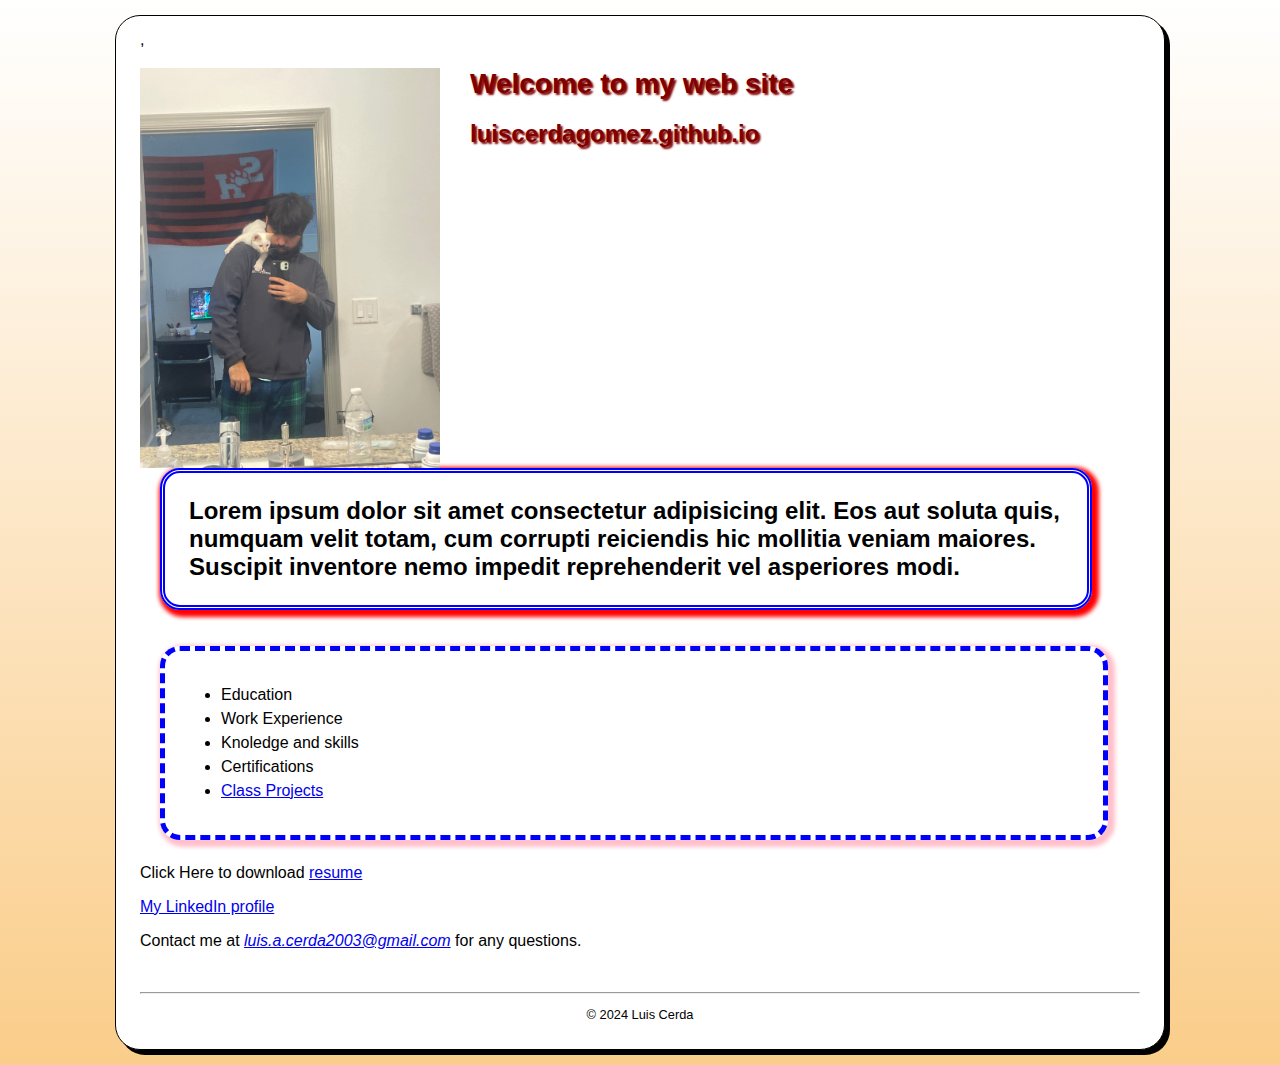
<file: index.html>
<!DOCTYPE html>
<html lang ="en">

,<head>
    <meta charset="utf-8">
    <title>LuisCerdaGomez.github.io</title>
    <meta name="description"content="Luis Cerda's  personal website at SHSU">
    <meta name="keywords"content="Luis, Cerda, SHSU, Managment Information Systems">
    <title> Luis Cerda at SHSU </title>
    <link rel="stylesheet" href= "styles/main.css">
    
</head>
   
<body>
    <header>
        <img src ="images/IMG_1171.jpg"alt = "my cat picture"width="300">
        <h1 class="shadow"> Welcome to my web site</h1>
        <h2 class="shadow"> luiscerdagomez.github.io </h2>
    </header>
    <main>
        <h3> Lorem ipsum dolor sit amet consectetur adipisicing elit. Eos aut soluta quis, numquam velit totam, cum corrupti reiciendis hic mollitia veniam maiores. Suscipit inventore nemo impedit reprehenderit vel asperiores modi.</h3>
        <nav>
            <ul id="list">
                <li>Education</li>
                <li>Work Experience</li>
                <li>Knoledge and skills</li>
                <li>Certifications</li>
                <li><a href="#"> Class Projects</a></li>
            </ul>
        </nav>
        <div class="Contact">
            <p>Click Here to download <a href="files/LuisCerdaResumeUpdated.docx"> resume </a> </p>
            <p><a href="https://www.linkedin.com/in/luis-cerda-/" target="_blank"> My LinkedIn profile</a> </p>
            <p>Contact me at <a href="mailto:luis.a.cerda2003gmail.com"><em>luis.a.cerda2003@gmail.com</em></a> for any questions.</p>
        </div>
    </main>
        <br>
        <hr>
        <footer>
            <p class="copyright">&copy; 2024 Luis Cerda</p>
        </footer>
    
 
</body>
</html>
</file>
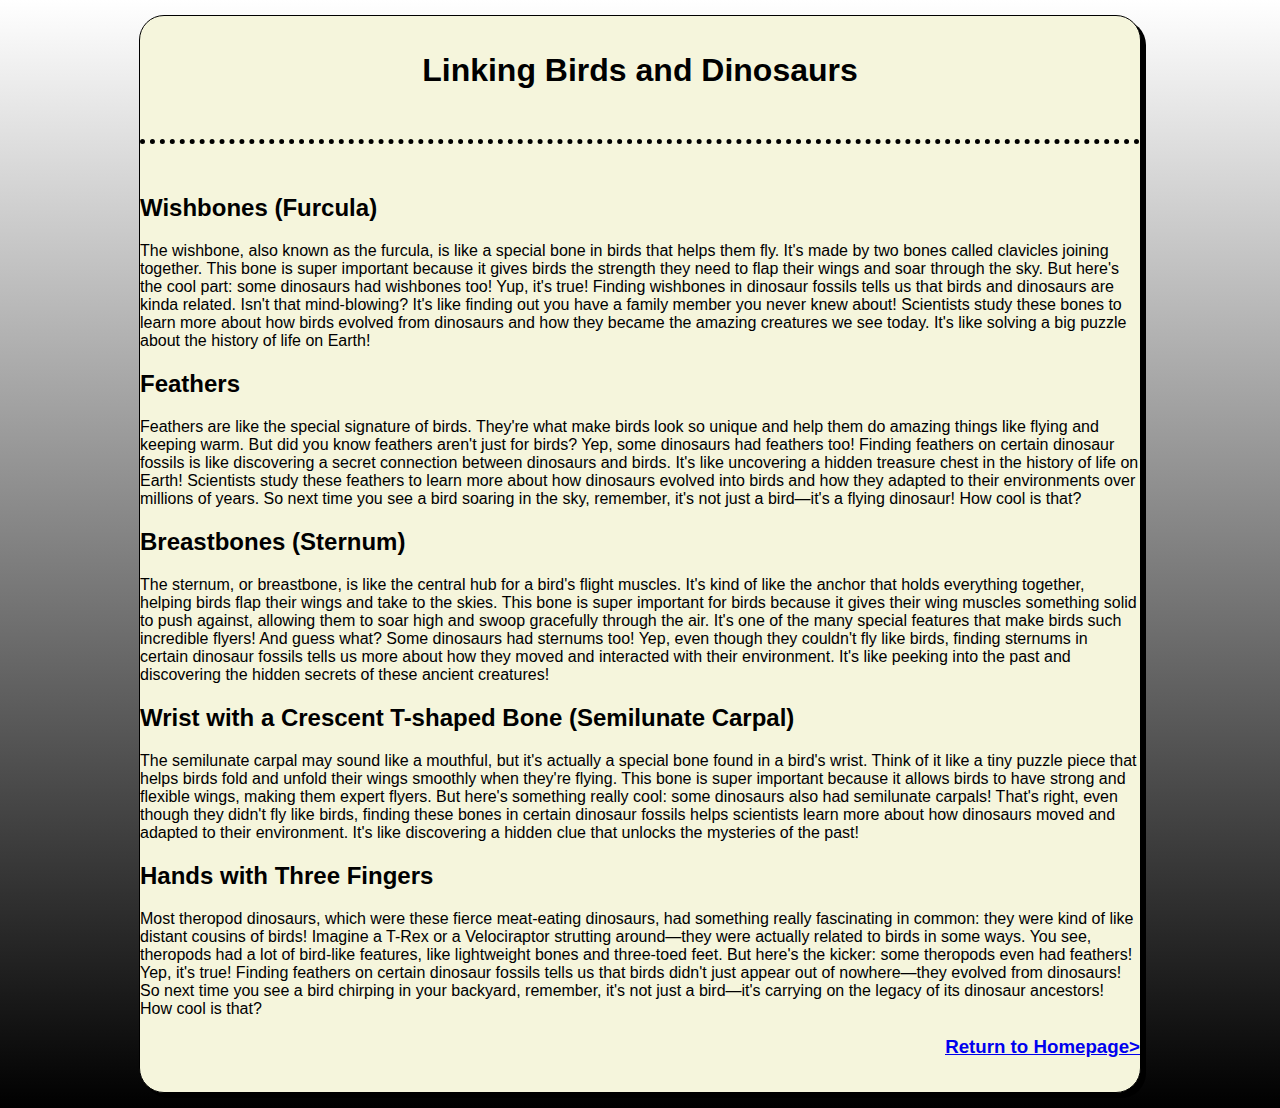
<file: Dinosaur&BirdLink.html>
<!DOCTYPE html>
<html lang="en">
<head>
    <meta charset="UTF-8">
    <meta name="viewport" content="width=device-width, initial-scale=1.0">
    <title>Birds and Dinosaurs</title>
    <link rel="stylesheet" href="styles/Dinosaur&BirdLink.css">
</head>
<body>
    <h1>Linking Birds and Dinosaurs</h1>
    <div class="dotted-line"></div>
    <h2>Wishbones (Furcula)</h2>
    <p>The wishbone, also known as the furcula, is like a special bone in birds that helps them fly. It's made by two bones called clavicles joining together. This bone is super important because it gives birds the strength they need to flap their wings and soar through the sky. But here's the cool part: some dinosaurs had wishbones too! Yup, it's true! Finding wishbones in dinosaur fossils tells us that birds and dinosaurs are kinda related. Isn't that mind-blowing? It's like finding out you have a family member you never knew about! Scientists study these bones to learn more about how birds evolved from dinosaurs and how they became the amazing creatures we see today. It's like solving a big puzzle about the history of life on Earth! </p>
    <h2>Feathers</h2>
    <p>Feathers are like the special signature of birds. They're what make birds look so unique and help them do amazing things like flying and keeping warm. But did you know feathers aren't just for birds? Yep, some dinosaurs had feathers too! Finding feathers on certain dinosaur fossils is like discovering a secret connection between dinosaurs and birds. It's like uncovering a hidden treasure chest in the history of life on Earth! Scientists study these feathers to learn more about how dinosaurs evolved into birds and how they adapted to their environments over millions of years. So next time you see a bird soaring in the sky, remember, it's not just a bird—it's a flying dinosaur! How cool is that?</p>
    <h2>Breastbones (Sternum)</h2>
    <p>The sternum, or breastbone, is like the central hub for a bird's flight muscles. It's kind of like the anchor that holds everything together, helping birds flap their wings and take to the skies. This bone is super important for birds because it gives their wing muscles something solid to push against, allowing them to soar high and swoop gracefully through the air. It's one of the many special features that make birds such incredible flyers! And guess what? Some dinosaurs had sternums too! Yep, even though they couldn't fly like birds, finding sternums in certain dinosaur fossils tells us more about how they moved and interacted with their environment. It's like peeking into the past and discovering the hidden secrets of these ancient creatures!</p>
    <h2>Wrist with a Crescent T-shaped Bone (Semilunate Carpal)</h2>
    <p>The semilunate carpal may sound like a mouthful, but it's actually a special bone found in a bird's wrist. Think of it like a tiny puzzle piece that helps birds fold and unfold their wings smoothly when they're flying. This bone is super important because it allows birds to have strong and flexible wings, making them expert flyers. But here's something really cool: some dinosaurs also had semilunate carpals! That's right, even though they didn't fly like birds, finding these bones in certain dinosaur fossils helps scientists learn more about how dinosaurs moved and adapted to their environment. It's like discovering a hidden clue that unlocks the mysteries of the past!</p>
    <h2>Hands with Three Fingers</h2>
    <p>Most theropod dinosaurs, which were these fierce meat-eating dinosaurs, had something really fascinating in common: they were kind of like distant cousins of birds! Imagine a T-Rex or a Velociraptor strutting around—they were actually related to birds in some ways. You see, theropods had a lot of bird-like features, like lightweight bones and three-toed feet. But here's the kicker: some theropods even had feathers! Yep, it's true! Finding feathers on certain dinosaur fossils tells us that birds didn't just appear out of nowhere—they evolved from dinosaurs! So next time you see a bird chirping in your backyard, remember, it's not just a bird—it's carrying on the legacy of its dinosaur ancestors! How cool is that?</p>

    <h3><a href="DinosaursHomepage.html">Return to Homepage></a></h3>
</body>
</html>
</file>
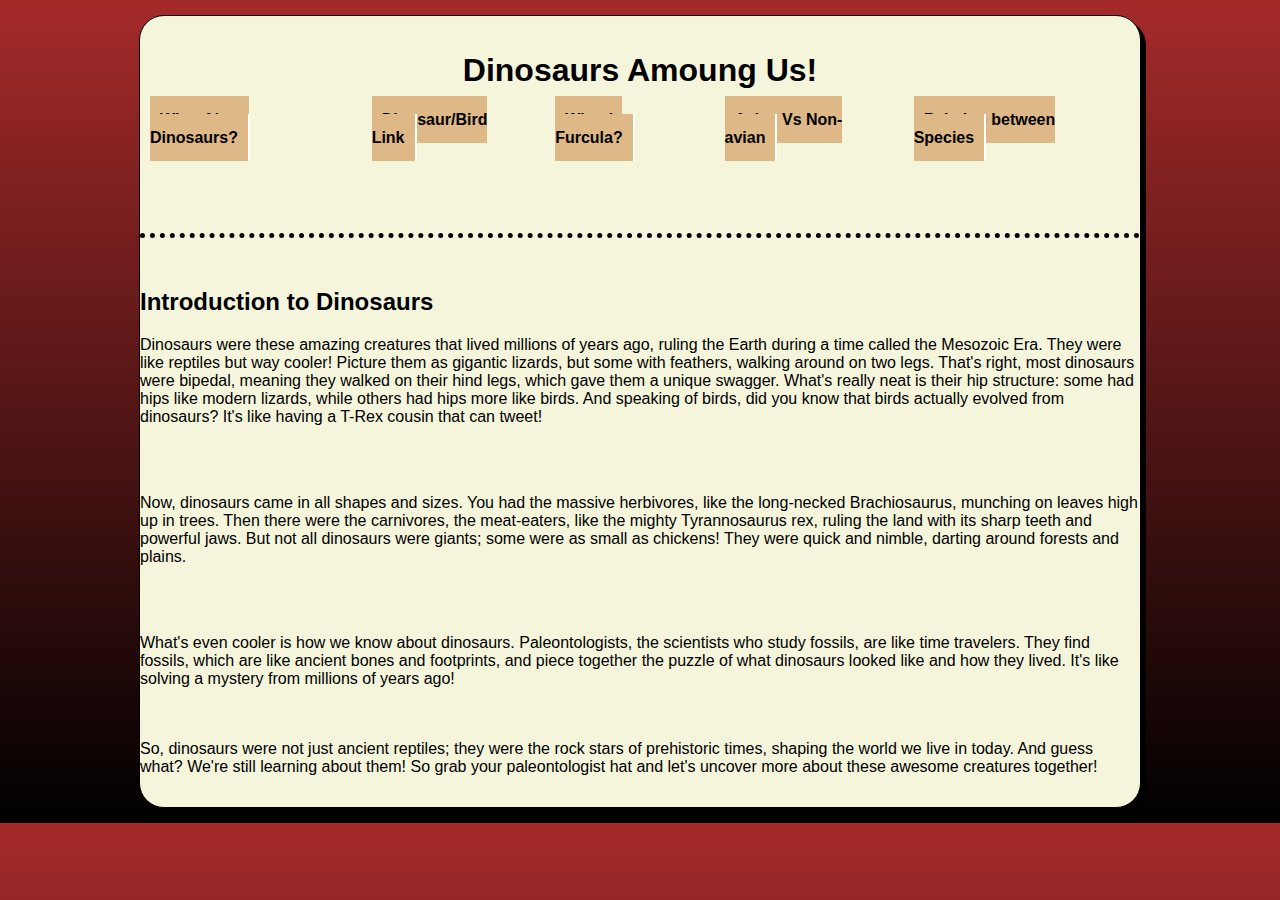
<file: DinosaursHomepage.html>
<!DOCTYPE html>
<html lang="en">
<head>
    <meta charset="UTF-8">
    <meta name="viewport" content="Dinosaurs Homepage ">
    <title>Team 3 Dino Project</title>
    <link rel="stylesheet" href="styles/DinosaursHomepage.css">
</head>
<body>
    <h1>Dinosaurs Amoung Us!</h1>
    <nav id="nav_menu">
        <ul>
            <li><a href="index.html">What About Dinosaurs?</a></li>
            <li><a href="project.html">Dinosaur/Bird Link</a></li>
            <li><a href="menu.html">What is Furcula?</a></li>
            <li><a href="#" class="lastitem">Avian Vs Non-avian</a></li>
            <li><a href="#" class="lastitem">Relation between Species</a></li>           
        </ul>
    </nav>
    <br><br>
    <div class="dotted-line"></div>
    <h2> Introduction to Dinosaurs</h2>
    <p>Dinosaurs were these amazing creatures that lived millions of years ago, ruling the Earth during a time called the Mesozoic Era. They were like reptiles but way cooler! Picture them as gigantic lizards, but some with feathers, walking around on two legs. That's right, most dinosaurs were bipedal, meaning they walked on their hind legs, which gave them a unique swagger. What's really neat is their hip structure: some had hips like modern lizards, while others had hips more like birds. And speaking of birds, did you know that birds actually evolved from dinosaurs? It's like having a T-Rex cousin that can tweet!</p>
        <br><br>
    <p> Now, dinosaurs came in all shapes and sizes. You had the massive herbivores, like the long-necked Brachiosaurus, munching on leaves high up in trees. Then there were the carnivores, the meat-eaters, like the mighty Tyrannosaurus rex, ruling the land with its sharp teeth and powerful jaws. But not all dinosaurs were giants; some were as small as chickens! They were quick and nimble, darting around forests and plains.</p> 
        <br><br>
    <p>What's even cooler is how we know about dinosaurs. Paleontologists, the scientists who study fossils, are like time travelers. They find fossils, which are like ancient bones and footprints, and piece together the puzzle of what dinosaurs looked like and how they lived. It's like solving a mystery from millions of years ago!</p>
        <br><br>
        So, dinosaurs were not just ancient reptiles; they were the rock stars of prehistoric times, shaping the world we live in today. And guess what? We're still learning about them! So grab your paleontologist hat and let's uncover more about these awesome creatures together! </p>
        
</body>
</html>
</file>
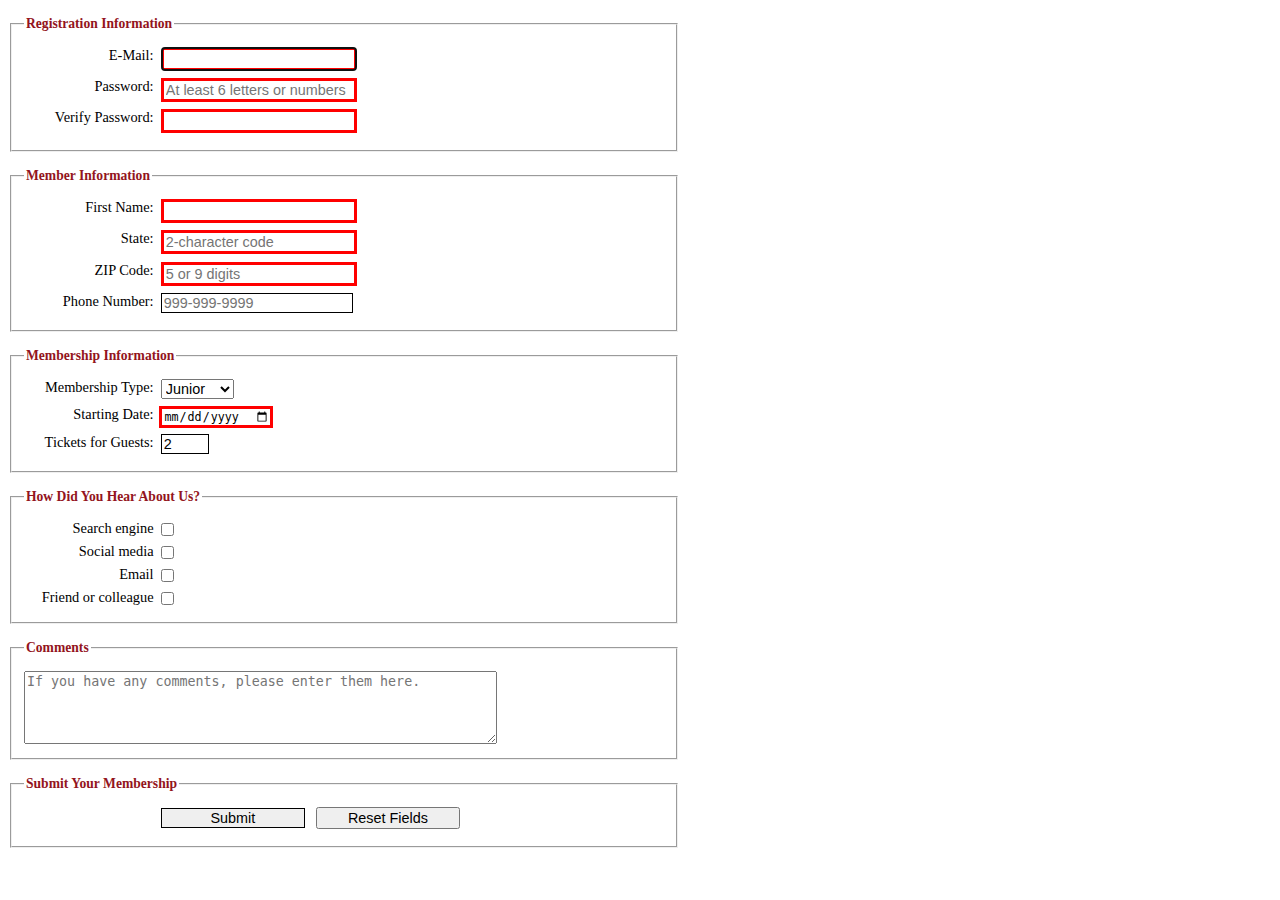
<file: form.html>
<!DOCTYPE html>
<html lang="en">
<head>
    <meta charset="UTF-8">
    <meta name="viewport" content="width=device-width, initial-scale=1.0">
    <title>Document</title>
    <link rel="stylesheet" href="styles/form.css">
</head>
<body>
    <form action="register_account.html" method="post"
      id="registration_form">
    <fieldset>
        <legend>Registration Information</legend>
        <label for="email">E-Mail:</label>
        <input type="email" name="email" id="email"
            autofocus required autocomplete="on"><br>
        <label for="password">Password:</label>
        <input type="password" name="password" id="password" required
            placeholder="At least 6 letters or numbers" 
            pattern="[a-zA-Z0-9]{6,}"
            title="Must be at least 6 alphanumeric characters">
        <br>
        <label for="verify">Verify Password:</label>
        <input type="password" name="verify"
            id="verify" required><br>
    </fieldset>
    <fieldset>
        <legend>Member Information</legend>
        <label for="first_name">First Name:</label>
        <input type="text" name="first_name" id="first_name"
            required autocomplete="on"><br>
        
        <label for="state">State:</label>
        <input type="text" name="state" id="state" required 
            maxlength="2" 
            placeholder="2-character code"
            autocomplete="on"><br>
        <label for="zip">ZIP Code:</label>
        <input type="text" name="zip" id="zip" required
            placeholder="5 or 9 digits" 
            pattern="^\d{5}(-\d{4})?$"
            title="Either 5 or 9 digits"
            autocomplete="on"><br>
        <label for="phone">Phone Number:</label>
        <input type="tel" name="phone" id="phone"
            placeholder="999-999-9999" 
            pattern="\d{3}[\-]\d{3}[\-]\d{4}" 
            title="Must be 999-999-999 format"
            autocomplete="on"><br>
    </fieldset>
    <fieldset>
        <legend>Membership Information</legend>
        <label for="membership_type">Membership Type:</label>
        <select name="membership_type" id="membership_type">
            <option value="j">Junior</option>
            <option value="r">Regular</option>
            <option value="c">Charter</option>
        </select><br>
        <label for="starting_date">Starting Date:</label>
        <input type="date" name="starting_date" id="starting_date" required><br>
        <label for="tickets">Tickets for Guests:</label>
        <input type="number" name="tickets" id="tickets"
            value="2" min="1" max="4" placeholder="from 1 to 4"><br>
    </fieldset>    
    <fieldset>
        <legend>How Did You Hear About Us?</legend>
        <input type="checkbox" name="search" id="search" value="search engine">
        <label for="search">Search engine</label><br>
        <input type="checkbox" name="social" id="social" value="social media">
        <label for="social">Social media</label><br>
        <input type="checkbox" name="email" id="email" value="email">
        <label for="email">Email</label><br>
        <input type="checkbox" name="friend" id="friend" value="friend">
        <label for="friend">Friend or colleague</label><br>
    </fieldset>
    <fieldset>
        <legend>Comments</legend>
        <textarea id="comments" placeholder="If you have any comments, please enter them here."></textarea>    
    </fieldset>  
    <fieldset id="buttons">
        <legend>Submit Your Membership</legend>
        <label>&nbsp;</label>
        <input type="submit" id="submit" value="Submit">
        <input type="reset" id="reset" value="Reset Fields"><br>
    </fieldset>
    </form>
</body>
</html>
</file>
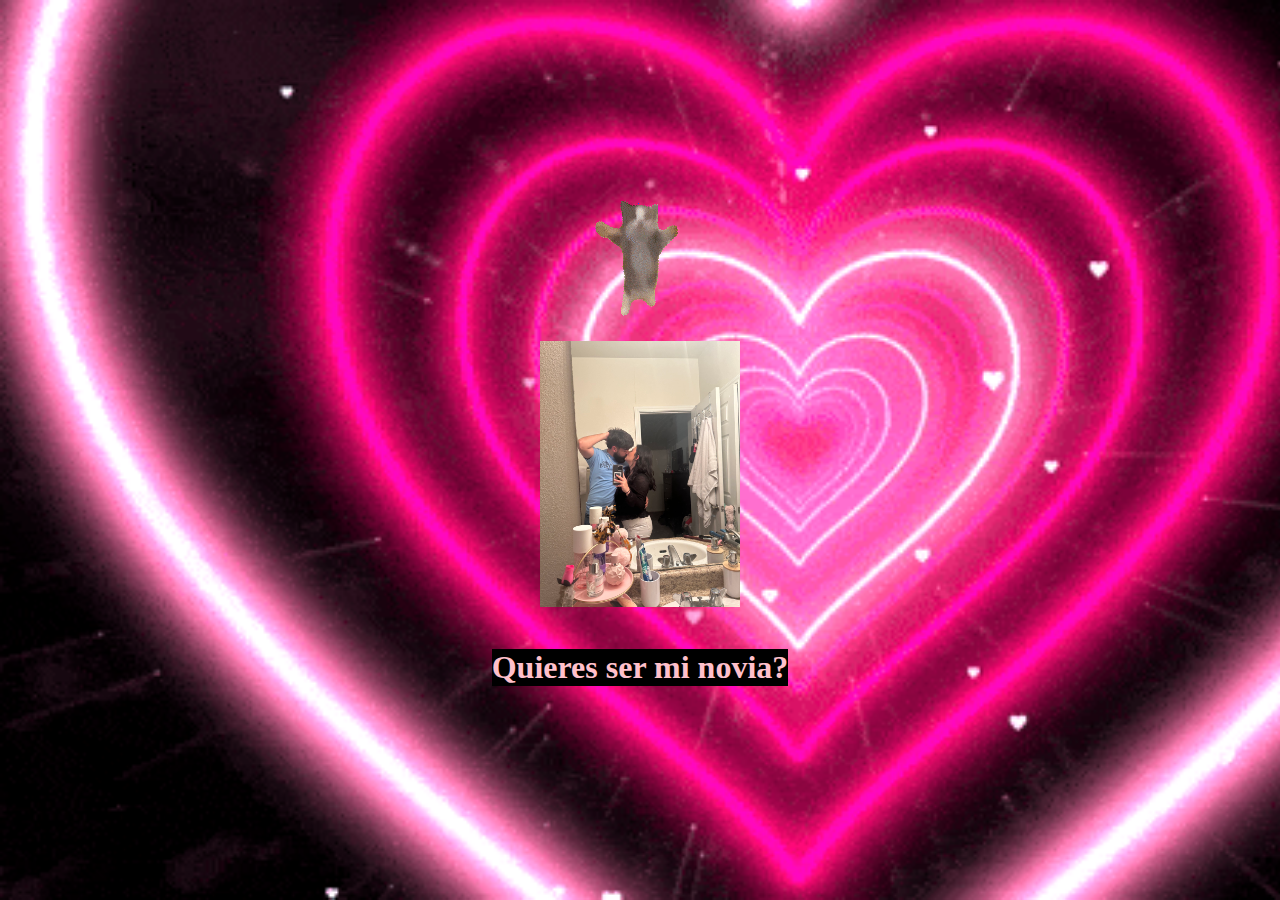
<file: home.html>
<!DOCTYPE html>
<html lang="en">
<head>
    <meta charset="UTF-8">
    <meta name="viewport" content="width=device-width, initial-scale=1.0">
    <title>Si?</title>
    <style>
        body {
            margin: 0;
            padding: 0;
            display: flex;
            justify-content: center;
            align-items: center;
            flex-direction: column;
            height: 100vh;
            background-image: url('images/Romantic-Heart-GIF.gif'); 
            background-size: cover; 
        }
        img {
            max-width: 200px; 
            height: auto;
            margin-bottom: 20px; 
            
        }
        h1 {
            color:pink;
            background-color: black;
            border: pink;
        }
    </style>
</head>
<body>
    <img src="images/happycat.gif"alt="happycat">
    <img src="images/yess.jpg" alt="yess!">
    <h1>Quieres ser mi novia?</h1>
    

</body>
</html>
</file>
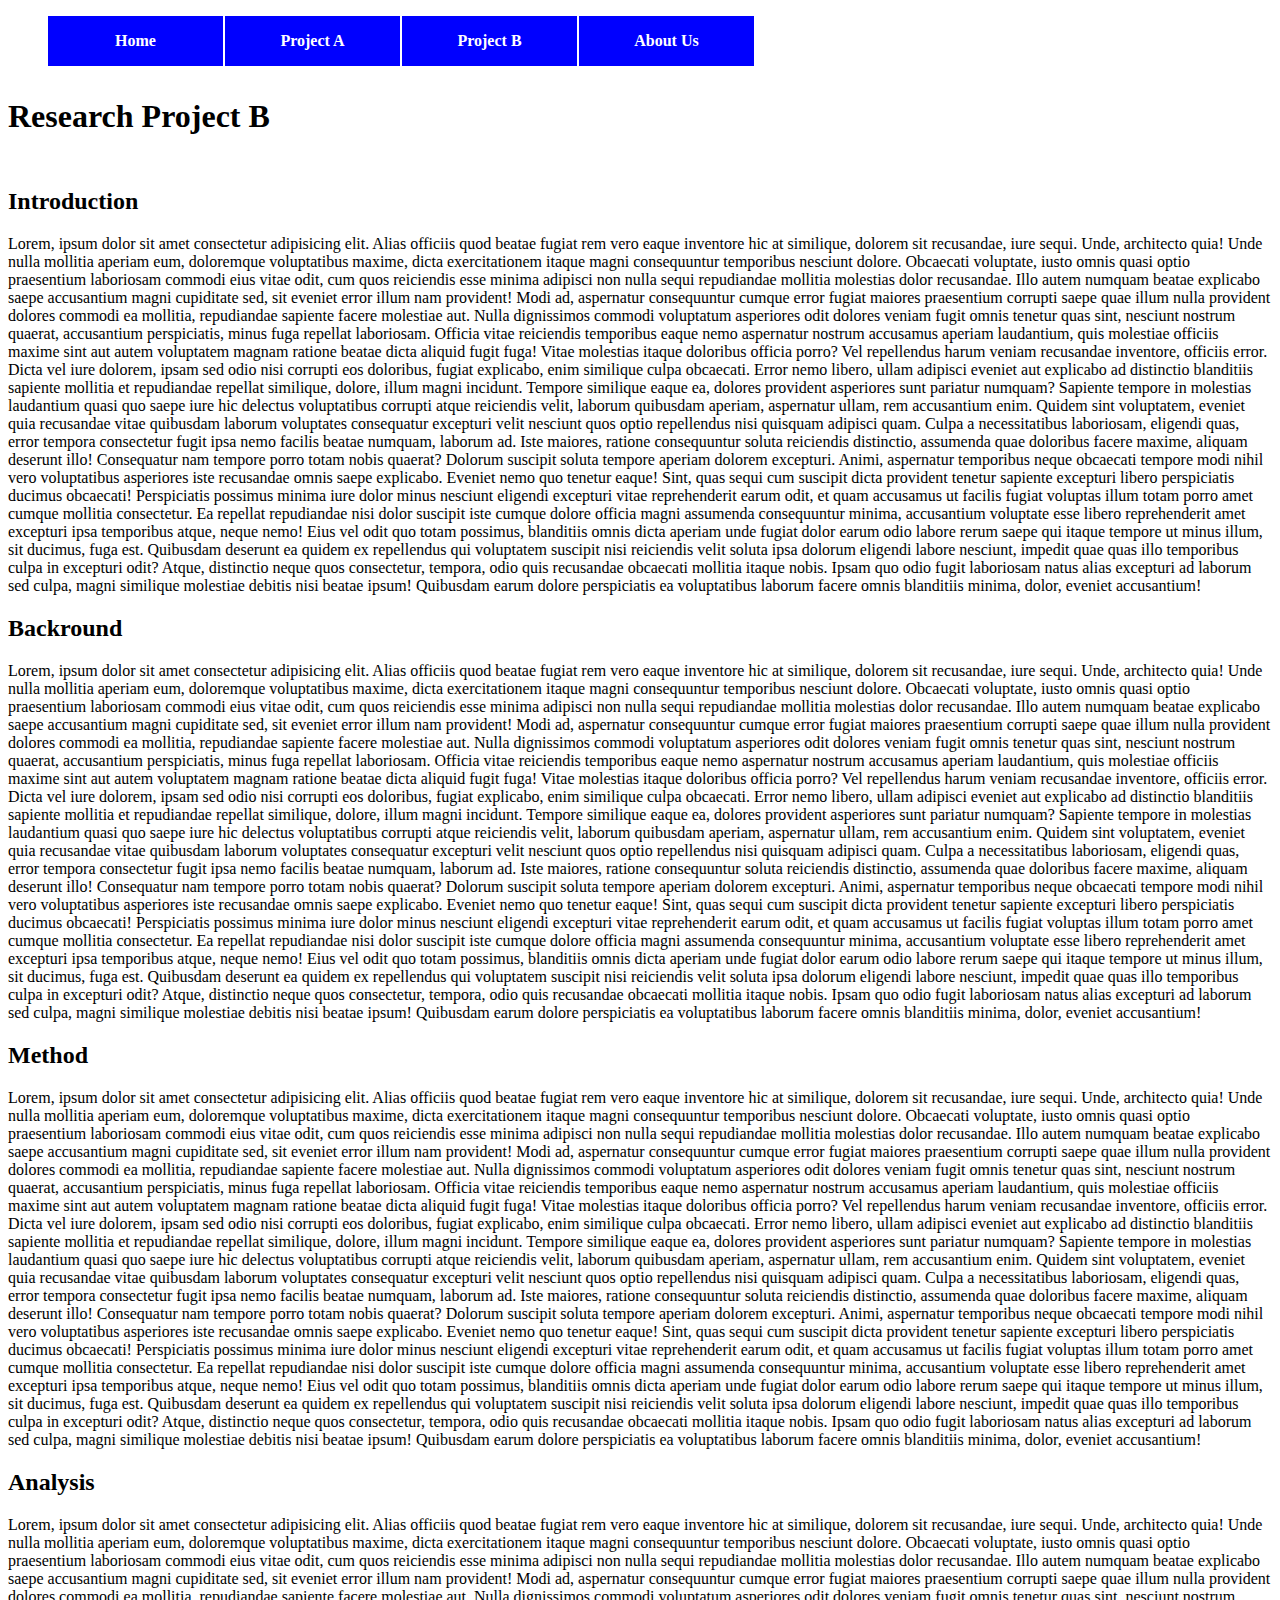
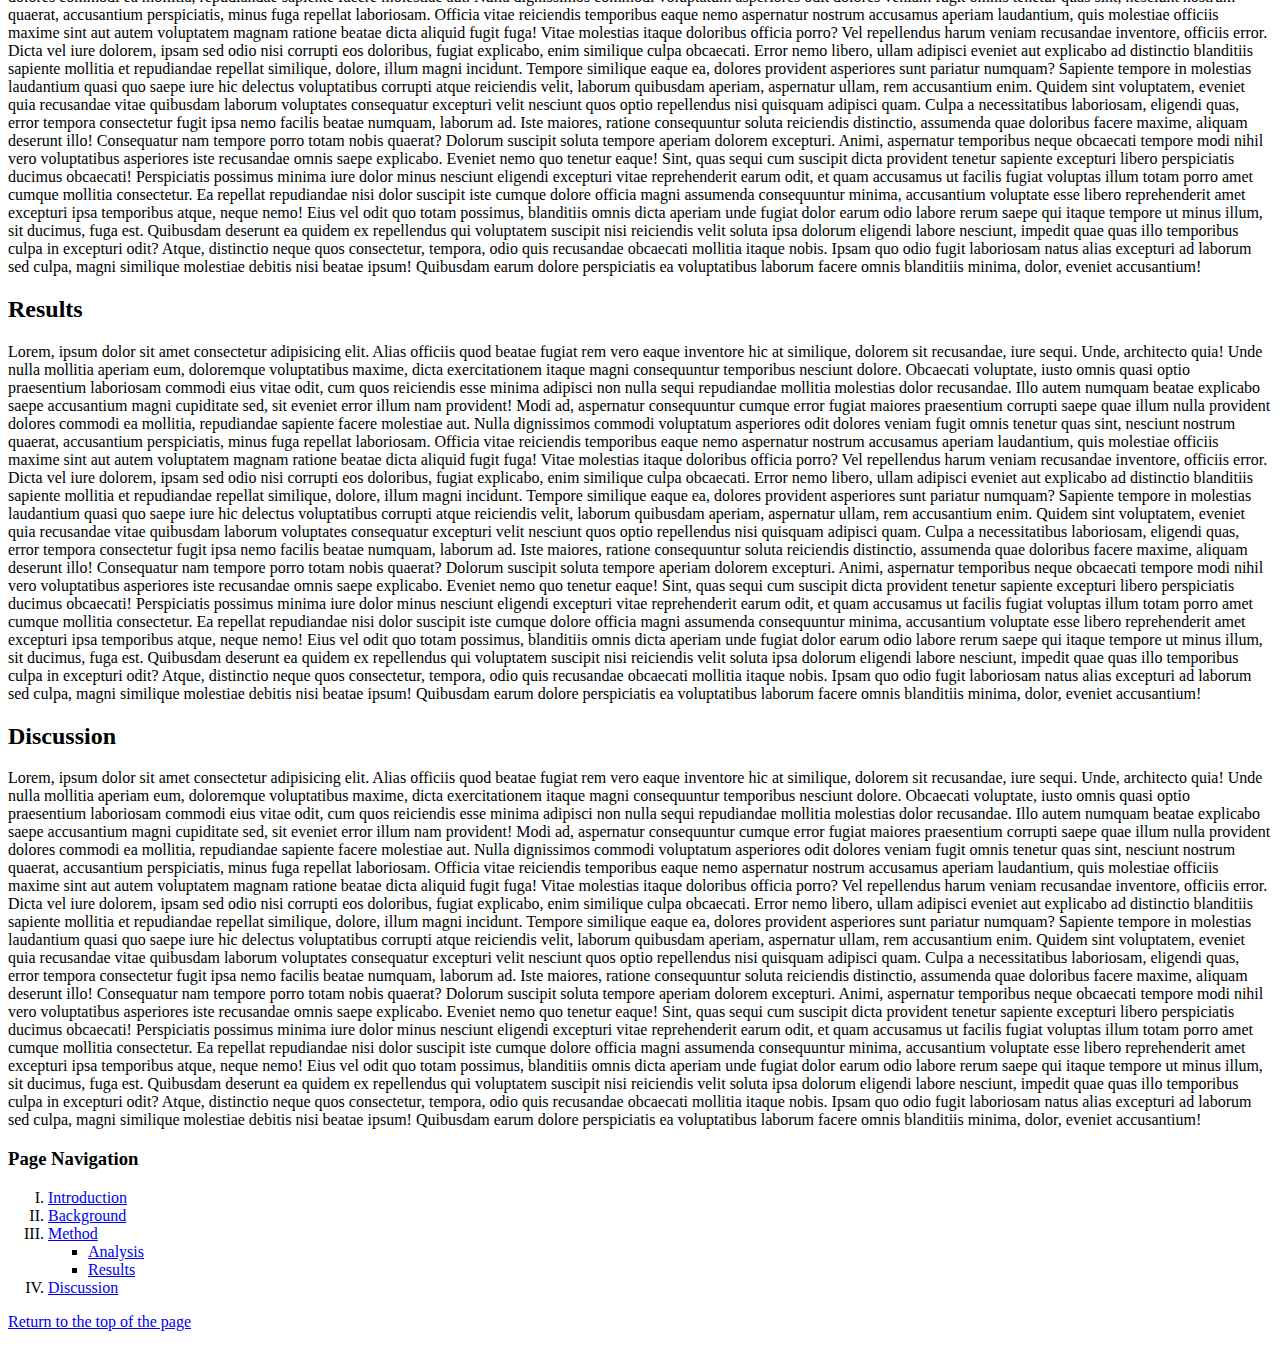
<file: menu.html>
<!DOCTYPE html>
<html lang ="en">
<head>
    <meta charset="utf-8">
    <meta name="viewport"content="Luis Cerda's  personal website at SHSU">
    <title> Luis Cerda's Research </title>
    <link rel="stylesheet" href= "styles/menu.css">    
</head>
<body>
    <nav id="nav_menu">
        <ul>
            <li><a href="index.html">Home</a></li>
            <li><a href="project.html">Project A</a></li>
            <li><a href="menu.html">Project B</a></li>
            <li><a href="#" class="lastitem">About Us</a></li>
        </ul>
    </nav>
    <article>
        <h1>Research Project B</h1>
        <h2>Introduction</h2>
        <p>Lorem, ipsum dolor sit amet consectetur adipisicing elit. Alias officiis quod beatae fugiat rem vero eaque inventore hic at similique, dolorem sit recusandae, iure sequi. Unde, architecto quia! Unde nulla mollitia aperiam eum, doloremque voluptatibus maxime, dicta exercitationem itaque magni consequuntur temporibus nesciunt dolore. Obcaecati voluptate, iusto omnis quasi optio praesentium laboriosam commodi eius vitae odit, cum quos reiciendis esse minima adipisci non nulla sequi repudiandae mollitia molestias dolor recusandae. Illo autem numquam beatae explicabo saepe accusantium magni cupiditate sed, sit eveniet error illum nam provident! Modi ad, aspernatur consequuntur cumque error fugiat maiores praesentium corrupti saepe quae illum nulla provident dolores commodi ea mollitia, repudiandae sapiente facere molestiae aut. Nulla dignissimos commodi voluptatum asperiores odit dolores veniam fugit omnis tenetur quas sint, nesciunt nostrum quaerat, accusantium perspiciatis, minus fuga repellat laboriosam. Officia vitae reiciendis temporibus eaque nemo aspernatur nostrum accusamus aperiam laudantium, quis molestiae officiis maxime sint aut autem voluptatem magnam ratione beatae dicta aliquid fugit fuga! Vitae molestias itaque doloribus officia porro? Vel repellendus harum veniam recusandae inventore, officiis error. Dicta vel iure dolorem, ipsam sed odio nisi corrupti eos doloribus, fugiat explicabo, enim similique culpa obcaecati. Error nemo libero, ullam adipisci eveniet aut explicabo ad distinctio blanditiis sapiente mollitia et repudiandae repellat similique, dolore, illum magni incidunt. Tempore similique eaque ea, dolores provident asperiores sunt pariatur numquam? Sapiente tempore in molestias laudantium quasi quo saepe iure hic delectus voluptatibus corrupti atque reiciendis velit, laborum quibusdam aperiam, aspernatur ullam, rem accusantium enim. Quidem sint voluptatem, eveniet quia recusandae vitae quibusdam laborum voluptates consequatur excepturi velit nesciunt quos optio repellendus nisi quisquam adipisci quam. Culpa a necessitatibus laboriosam, eligendi quas, error tempora consectetur fugit ipsa nemo facilis beatae numquam, laborum ad. Iste maiores, ratione consequuntur soluta reiciendis distinctio, assumenda quae doloribus facere maxime, aliquam deserunt illo! Consequatur nam tempore porro totam nobis quaerat? Dolorum suscipit soluta tempore aperiam dolorem excepturi. Animi, aspernatur temporibus neque obcaecati tempore modi nihil vero voluptatibus asperiores iste recusandae omnis saepe explicabo. Eveniet nemo quo tenetur eaque! Sint, quas sequi cum suscipit dicta provident tenetur sapiente excepturi libero perspiciatis ducimus obcaecati! Perspiciatis possimus minima iure dolor minus nesciunt eligendi excepturi vitae reprehenderit earum odit, et quam accusamus ut facilis fugiat voluptas illum totam porro amet cumque mollitia consectetur. Ea repellat repudiandae nisi dolor suscipit iste cumque dolore officia magni assumenda consequuntur minima, accusantium voluptate esse libero reprehenderit amet excepturi ipsa temporibus atque, neque nemo! Eius vel odit quo totam possimus, blanditiis omnis dicta aperiam unde fugiat dolor earum odio labore rerum saepe qui itaque tempore ut minus illum, sit ducimus, fuga est. Quibusdam deserunt ea quidem ex repellendus qui voluptatem suscipit nisi reiciendis velit soluta ipsa dolorum eligendi labore nesciunt, impedit quae quas illo temporibus culpa in excepturi odit? Atque, distinctio neque quos consectetur, tempora, odio quis recusandae obcaecati mollitia itaque nobis. Ipsam quo odio fugit laboriosam natus alias excepturi ad laborum sed culpa, magni similique molestiae debitis nisi beatae ipsum! Quibusdam earum dolore perspiciatis ea voluptatibus laborum facere omnis blanditiis minima, dolor, eveniet accusantium!</p>
        <h2>Backround</h2>
        <p>Lorem, ipsum dolor sit amet consectetur adipisicing elit. Alias officiis quod beatae fugiat rem vero eaque inventore hic at similique, dolorem sit recusandae, iure sequi. Unde, architecto quia! Unde nulla mollitia aperiam eum, doloremque voluptatibus maxime, dicta exercitationem itaque magni consequuntur temporibus nesciunt dolore. Obcaecati voluptate, iusto omnis quasi optio praesentium laboriosam commodi eius vitae odit, cum quos reiciendis esse minima adipisci non nulla sequi repudiandae mollitia molestias dolor recusandae. Illo autem numquam beatae explicabo saepe accusantium magni cupiditate sed, sit eveniet error illum nam provident! Modi ad, aspernatur consequuntur cumque error fugiat maiores praesentium corrupti saepe quae illum nulla provident dolores commodi ea mollitia, repudiandae sapiente facere molestiae aut. Nulla dignissimos commodi voluptatum asperiores odit dolores veniam fugit omnis tenetur quas sint, nesciunt nostrum quaerat, accusantium perspiciatis, minus fuga repellat laboriosam. Officia vitae reiciendis temporibus eaque nemo aspernatur nostrum accusamus aperiam laudantium, quis molestiae officiis maxime sint aut autem voluptatem magnam ratione beatae dicta aliquid fugit fuga! Vitae molestias itaque doloribus officia porro? Vel repellendus harum veniam recusandae inventore, officiis error. Dicta vel iure dolorem, ipsam sed odio nisi corrupti eos doloribus, fugiat explicabo, enim similique culpa obcaecati. Error nemo libero, ullam adipisci eveniet aut explicabo ad distinctio blanditiis sapiente mollitia et repudiandae repellat similique, dolore, illum magni incidunt. Tempore similique eaque ea, dolores provident asperiores sunt pariatur numquam? Sapiente tempore in molestias laudantium quasi quo saepe iure hic delectus voluptatibus corrupti atque reiciendis velit, laborum quibusdam aperiam, aspernatur ullam, rem accusantium enim. Quidem sint voluptatem, eveniet quia recusandae vitae quibusdam laborum voluptates consequatur excepturi velit nesciunt quos optio repellendus nisi quisquam adipisci quam. Culpa a necessitatibus laboriosam, eligendi quas, error tempora consectetur fugit ipsa nemo facilis beatae numquam, laborum ad. Iste maiores, ratione consequuntur soluta reiciendis distinctio, assumenda quae doloribus facere maxime, aliquam deserunt illo! Consequatur nam tempore porro totam nobis quaerat? Dolorum suscipit soluta tempore aperiam dolorem excepturi. Animi, aspernatur temporibus neque obcaecati tempore modi nihil vero voluptatibus asperiores iste recusandae omnis saepe explicabo. Eveniet nemo quo tenetur eaque! Sint, quas sequi cum suscipit dicta provident tenetur sapiente excepturi libero perspiciatis ducimus obcaecati! Perspiciatis possimus minima iure dolor minus nesciunt eligendi excepturi vitae reprehenderit earum odit, et quam accusamus ut facilis fugiat voluptas illum totam porro amet cumque mollitia consectetur. Ea repellat repudiandae nisi dolor suscipit iste cumque dolore officia magni assumenda consequuntur minima, accusantium voluptate esse libero reprehenderit amet excepturi ipsa temporibus atque, neque nemo! Eius vel odit quo totam possimus, blanditiis omnis dicta aperiam unde fugiat dolor earum odio labore rerum saepe qui itaque tempore ut minus illum, sit ducimus, fuga est. Quibusdam deserunt ea quidem ex repellendus qui voluptatem suscipit nisi reiciendis velit soluta ipsa dolorum eligendi labore nesciunt, impedit quae quas illo temporibus culpa in excepturi odit? Atque, distinctio neque quos consectetur, tempora, odio quis recusandae obcaecati mollitia itaque nobis. Ipsam quo odio fugit laboriosam natus alias excepturi ad laborum sed culpa, magni similique molestiae debitis nisi beatae ipsum! Quibusdam earum dolore perspiciatis ea voluptatibus laborum facere omnis blanditiis minima, dolor, eveniet accusantium!</p>
        <h2>Method</h2>
        <p>Lorem, ipsum dolor sit amet consectetur adipisicing elit. Alias officiis quod beatae fugiat rem vero eaque inventore hic at similique, dolorem sit recusandae, iure sequi. Unde, architecto quia! Unde nulla mollitia aperiam eum, doloremque voluptatibus maxime, dicta exercitationem itaque magni consequuntur temporibus nesciunt dolore. Obcaecati voluptate, iusto omnis quasi optio praesentium laboriosam commodi eius vitae odit, cum quos reiciendis esse minima adipisci non nulla sequi repudiandae mollitia molestias dolor recusandae. Illo autem numquam beatae explicabo saepe accusantium magni cupiditate sed, sit eveniet error illum nam provident! Modi ad, aspernatur consequuntur cumque error fugiat maiores praesentium corrupti saepe quae illum nulla provident dolores commodi ea mollitia, repudiandae sapiente facere molestiae aut. Nulla dignissimos commodi voluptatum asperiores odit dolores veniam fugit omnis tenetur quas sint, nesciunt nostrum quaerat, accusantium perspiciatis, minus fuga repellat laboriosam. Officia vitae reiciendis temporibus eaque nemo aspernatur nostrum accusamus aperiam laudantium, quis molestiae officiis maxime sint aut autem voluptatem magnam ratione beatae dicta aliquid fugit fuga! Vitae molestias itaque doloribus officia porro? Vel repellendus harum veniam recusandae inventore, officiis error. Dicta vel iure dolorem, ipsam sed odio nisi corrupti eos doloribus, fugiat explicabo, enim similique culpa obcaecati. Error nemo libero, ullam adipisci eveniet aut explicabo ad distinctio blanditiis sapiente mollitia et repudiandae repellat similique, dolore, illum magni incidunt. Tempore similique eaque ea, dolores provident asperiores sunt pariatur numquam? Sapiente tempore in molestias laudantium quasi quo saepe iure hic delectus voluptatibus corrupti atque reiciendis velit, laborum quibusdam aperiam, aspernatur ullam, rem accusantium enim. Quidem sint voluptatem, eveniet quia recusandae vitae quibusdam laborum voluptates consequatur excepturi velit nesciunt quos optio repellendus nisi quisquam adipisci quam. Culpa a necessitatibus laboriosam, eligendi quas, error tempora consectetur fugit ipsa nemo facilis beatae numquam, laborum ad. Iste maiores, ratione consequuntur soluta reiciendis distinctio, assumenda quae doloribus facere maxime, aliquam deserunt illo! Consequatur nam tempore porro totam nobis quaerat? Dolorum suscipit soluta tempore aperiam dolorem excepturi. Animi, aspernatur temporibus neque obcaecati tempore modi nihil vero voluptatibus asperiores iste recusandae omnis saepe explicabo. Eveniet nemo quo tenetur eaque! Sint, quas sequi cum suscipit dicta provident tenetur sapiente excepturi libero perspiciatis ducimus obcaecati! Perspiciatis possimus minima iure dolor minus nesciunt eligendi excepturi vitae reprehenderit earum odit, et quam accusamus ut facilis fugiat voluptas illum totam porro amet cumque mollitia consectetur. Ea repellat repudiandae nisi dolor suscipit iste cumque dolore officia magni assumenda consequuntur minima, accusantium voluptate esse libero reprehenderit amet excepturi ipsa temporibus atque, neque nemo! Eius vel odit quo totam possimus, blanditiis omnis dicta aperiam unde fugiat dolor earum odio labore rerum saepe qui itaque tempore ut minus illum, sit ducimus, fuga est. Quibusdam deserunt ea quidem ex repellendus qui voluptatem suscipit nisi reiciendis velit soluta ipsa dolorum eligendi labore nesciunt, impedit quae quas illo temporibus culpa in excepturi odit? Atque, distinctio neque quos consectetur, tempora, odio quis recusandae obcaecati mollitia itaque nobis. Ipsam quo odio fugit laboriosam natus alias excepturi ad laborum sed culpa, magni similique molestiae debitis nisi beatae ipsum! Quibusdam earum dolore perspiciatis ea voluptatibus laborum facere omnis blanditiis minima, dolor, eveniet accusantium!</p>
        <h2>Analysis</h2>
        <p>Lorem, ipsum dolor sit amet consectetur adipisicing elit. Alias officiis quod beatae fugiat rem vero eaque inventore hic at similique, dolorem sit recusandae, iure sequi. Unde, architecto quia! Unde nulla mollitia aperiam eum, doloremque voluptatibus maxime, dicta exercitationem itaque magni consequuntur temporibus nesciunt dolore. Obcaecati voluptate, iusto omnis quasi optio praesentium laboriosam commodi eius vitae odit, cum quos reiciendis esse minima adipisci non nulla sequi repudiandae mollitia molestias dolor recusandae. Illo autem numquam beatae explicabo saepe accusantium magni cupiditate sed, sit eveniet error illum nam provident! Modi ad, aspernatur consequuntur cumque error fugiat maiores praesentium corrupti saepe quae illum nulla provident dolores commodi ea mollitia, repudiandae sapiente facere molestiae aut. Nulla dignissimos commodi voluptatum asperiores odit dolores veniam fugit omnis tenetur quas sint, nesciunt nostrum quaerat, accusantium perspiciatis, minus fuga repellat laboriosam. Officia vitae reiciendis temporibus eaque nemo aspernatur nostrum accusamus aperiam laudantium, quis molestiae officiis maxime sint aut autem voluptatem magnam ratione beatae dicta aliquid fugit fuga! Vitae molestias itaque doloribus officia porro? Vel repellendus harum veniam recusandae inventore, officiis error. Dicta vel iure dolorem, ipsam sed odio nisi corrupti eos doloribus, fugiat explicabo, enim similique culpa obcaecati. Error nemo libero, ullam adipisci eveniet aut explicabo ad distinctio blanditiis sapiente mollitia et repudiandae repellat similique, dolore, illum magni incidunt. Tempore similique eaque ea, dolores provident asperiores sunt pariatur numquam? Sapiente tempore in molestias laudantium quasi quo saepe iure hic delectus voluptatibus corrupti atque reiciendis velit, laborum quibusdam aperiam, aspernatur ullam, rem accusantium enim. Quidem sint voluptatem, eveniet quia recusandae vitae quibusdam laborum voluptates consequatur excepturi velit nesciunt quos optio repellendus nisi quisquam adipisci quam. Culpa a necessitatibus laboriosam, eligendi quas, error tempora consectetur fugit ipsa nemo facilis beatae numquam, laborum ad. Iste maiores, ratione consequuntur soluta reiciendis distinctio, assumenda quae doloribus facere maxime, aliquam deserunt illo! Consequatur nam tempore porro totam nobis quaerat? Dolorum suscipit soluta tempore aperiam dolorem excepturi. Animi, aspernatur temporibus neque obcaecati tempore modi nihil vero voluptatibus asperiores iste recusandae omnis saepe explicabo. Eveniet nemo quo tenetur eaque! Sint, quas sequi cum suscipit dicta provident tenetur sapiente excepturi libero perspiciatis ducimus obcaecati! Perspiciatis possimus minima iure dolor minus nesciunt eligendi excepturi vitae reprehenderit earum odit, et quam accusamus ut facilis fugiat voluptas illum totam porro amet cumque mollitia consectetur. Ea repellat repudiandae nisi dolor suscipit iste cumque dolore officia magni assumenda consequuntur minima, accusantium voluptate esse libero reprehenderit amet excepturi ipsa temporibus atque, neque nemo! Eius vel odit quo totam possimus, blanditiis omnis dicta aperiam unde fugiat dolor earum odio labore rerum saepe qui itaque tempore ut minus illum, sit ducimus, fuga est. Quibusdam deserunt ea quidem ex repellendus qui voluptatem suscipit nisi reiciendis velit soluta ipsa dolorum eligendi labore nesciunt, impedit quae quas illo temporibus culpa in excepturi odit? Atque, distinctio neque quos consectetur, tempora, odio quis recusandae obcaecati mollitia itaque nobis. Ipsam quo odio fugit laboriosam natus alias excepturi ad laborum sed culpa, magni similique molestiae debitis nisi beatae ipsum! Quibusdam earum dolore perspiciatis ea voluptatibus laborum facere omnis blanditiis minima, dolor, eveniet accusantium!</p>
        <h2>Results</h2>
        <p>Lorem, ipsum dolor sit amet consectetur adipisicing elit. Alias officiis quod beatae fugiat rem vero eaque inventore hic at similique, dolorem sit recusandae, iure sequi. Unde, architecto quia! Unde nulla mollitia aperiam eum, doloremque voluptatibus maxime, dicta exercitationem itaque magni consequuntur temporibus nesciunt dolore. Obcaecati voluptate, iusto omnis quasi optio praesentium laboriosam commodi eius vitae odit, cum quos reiciendis esse minima adipisci non nulla sequi repudiandae mollitia molestias dolor recusandae. Illo autem numquam beatae explicabo saepe accusantium magni cupiditate sed, sit eveniet error illum nam provident! Modi ad, aspernatur consequuntur cumque error fugiat maiores praesentium corrupti saepe quae illum nulla provident dolores commodi ea mollitia, repudiandae sapiente facere molestiae aut. Nulla dignissimos commodi voluptatum asperiores odit dolores veniam fugit omnis tenetur quas sint, nesciunt nostrum quaerat, accusantium perspiciatis, minus fuga repellat laboriosam. Officia vitae reiciendis temporibus eaque nemo aspernatur nostrum accusamus aperiam laudantium, quis molestiae officiis maxime sint aut autem voluptatem magnam ratione beatae dicta aliquid fugit fuga! Vitae molestias itaque doloribus officia porro? Vel repellendus harum veniam recusandae inventore, officiis error. Dicta vel iure dolorem, ipsam sed odio nisi corrupti eos doloribus, fugiat explicabo, enim similique culpa obcaecati. Error nemo libero, ullam adipisci eveniet aut explicabo ad distinctio blanditiis sapiente mollitia et repudiandae repellat similique, dolore, illum magni incidunt. Tempore similique eaque ea, dolores provident asperiores sunt pariatur numquam? Sapiente tempore in molestias laudantium quasi quo saepe iure hic delectus voluptatibus corrupti atque reiciendis velit, laborum quibusdam aperiam, aspernatur ullam, rem accusantium enim. Quidem sint voluptatem, eveniet quia recusandae vitae quibusdam laborum voluptates consequatur excepturi velit nesciunt quos optio repellendus nisi quisquam adipisci quam. Culpa a necessitatibus laboriosam, eligendi quas, error tempora consectetur fugit ipsa nemo facilis beatae numquam, laborum ad. Iste maiores, ratione consequuntur soluta reiciendis distinctio, assumenda quae doloribus facere maxime, aliquam deserunt illo! Consequatur nam tempore porro totam nobis quaerat? Dolorum suscipit soluta tempore aperiam dolorem excepturi. Animi, aspernatur temporibus neque obcaecati tempore modi nihil vero voluptatibus asperiores iste recusandae omnis saepe explicabo. Eveniet nemo quo tenetur eaque! Sint, quas sequi cum suscipit dicta provident tenetur sapiente excepturi libero perspiciatis ducimus obcaecati! Perspiciatis possimus minima iure dolor minus nesciunt eligendi excepturi vitae reprehenderit earum odit, et quam accusamus ut facilis fugiat voluptas illum totam porro amet cumque mollitia consectetur. Ea repellat repudiandae nisi dolor suscipit iste cumque dolore officia magni assumenda consequuntur minima, accusantium voluptate esse libero reprehenderit amet excepturi ipsa temporibus atque, neque nemo! Eius vel odit quo totam possimus, blanditiis omnis dicta aperiam unde fugiat dolor earum odio labore rerum saepe qui itaque tempore ut minus illum, sit ducimus, fuga est. Quibusdam deserunt ea quidem ex repellendus qui voluptatem suscipit nisi reiciendis velit soluta ipsa dolorum eligendi labore nesciunt, impedit quae quas illo temporibus culpa in excepturi odit? Atque, distinctio neque quos consectetur, tempora, odio quis recusandae obcaecati mollitia itaque nobis. Ipsam quo odio fugit laboriosam natus alias excepturi ad laborum sed culpa, magni similique molestiae debitis nisi beatae ipsum! Quibusdam earum dolore perspiciatis ea voluptatibus laborum facere omnis blanditiis minima, dolor, eveniet accusantium!</p>
        <h2>Discussion</h2>
        <p>Lorem, ipsum dolor sit amet consectetur adipisicing elit. Alias officiis quod beatae fugiat rem vero eaque inventore hic at similique, dolorem sit recusandae, iure sequi. Unde, architecto quia! Unde nulla mollitia aperiam eum, doloremque voluptatibus maxime, dicta exercitationem itaque magni consequuntur temporibus nesciunt dolore. Obcaecati voluptate, iusto omnis quasi optio praesentium laboriosam commodi eius vitae odit, cum quos reiciendis esse minima adipisci non nulla sequi repudiandae mollitia molestias dolor recusandae. Illo autem numquam beatae explicabo saepe accusantium magni cupiditate sed, sit eveniet error illum nam provident! Modi ad, aspernatur consequuntur cumque error fugiat maiores praesentium corrupti saepe quae illum nulla provident dolores commodi ea mollitia, repudiandae sapiente facere molestiae aut. Nulla dignissimos commodi voluptatum asperiores odit dolores veniam fugit omnis tenetur quas sint, nesciunt nostrum quaerat, accusantium perspiciatis, minus fuga repellat laboriosam. Officia vitae reiciendis temporibus eaque nemo aspernatur nostrum accusamus aperiam laudantium, quis molestiae officiis maxime sint aut autem voluptatem magnam ratione beatae dicta aliquid fugit fuga! Vitae molestias itaque doloribus officia porro? Vel repellendus harum veniam recusandae inventore, officiis error. Dicta vel iure dolorem, ipsam sed odio nisi corrupti eos doloribus, fugiat explicabo, enim similique culpa obcaecati. Error nemo libero, ullam adipisci eveniet aut explicabo ad distinctio blanditiis sapiente mollitia et repudiandae repellat similique, dolore, illum magni incidunt. Tempore similique eaque ea, dolores provident asperiores sunt pariatur numquam? Sapiente tempore in molestias laudantium quasi quo saepe iure hic delectus voluptatibus corrupti atque reiciendis velit, laborum quibusdam aperiam, aspernatur ullam, rem accusantium enim. Quidem sint voluptatem, eveniet quia recusandae vitae quibusdam laborum voluptates consequatur excepturi velit nesciunt quos optio repellendus nisi quisquam adipisci quam. Culpa a necessitatibus laboriosam, eligendi quas, error tempora consectetur fugit ipsa nemo facilis beatae numquam, laborum ad. Iste maiores, ratione consequuntur soluta reiciendis distinctio, assumenda quae doloribus facere maxime, aliquam deserunt illo! Consequatur nam tempore porro totam nobis quaerat? Dolorum suscipit soluta tempore aperiam dolorem excepturi. Animi, aspernatur temporibus neque obcaecati tempore modi nihil vero voluptatibus asperiores iste recusandae omnis saepe explicabo. Eveniet nemo quo tenetur eaque! Sint, quas sequi cum suscipit dicta provident tenetur sapiente excepturi libero perspiciatis ducimus obcaecati! Perspiciatis possimus minima iure dolor minus nesciunt eligendi excepturi vitae reprehenderit earum odit, et quam accusamus ut facilis fugiat voluptas illum totam porro amet cumque mollitia consectetur. Ea repellat repudiandae nisi dolor suscipit iste cumque dolore officia magni assumenda consequuntur minima, accusantium voluptate esse libero reprehenderit amet excepturi ipsa temporibus atque, neque nemo! Eius vel odit quo totam possimus, blanditiis omnis dicta aperiam unde fugiat dolor earum odio labore rerum saepe qui itaque tempore ut minus illum, sit ducimus, fuga est. Quibusdam deserunt ea quidem ex repellendus qui voluptatem suscipit nisi reiciendis velit soluta ipsa dolorum eligendi labore nesciunt, impedit quae quas illo temporibus culpa in excepturi odit? Atque, distinctio neque quos consectetur, tempora, odio quis recusandae obcaecati mollitia itaque nobis. Ipsam quo odio fugit laboriosam natus alias excepturi ad laborum sed culpa, magni similique molestiae debitis nisi beatae ipsum! Quibusdam earum dolore perspiciatis ea voluptatibus laborum facere omnis blanditiis minima, dolor, eveniet accusantium!</p>
    </article>
    <h3>Page Navigation</h3>
            <ul>
                <li>
                    <a href="#intro">Introduction</a>
                </li>
                <li>
                    <a href="#background">Background</a>
                </li>
                <li>
                    <a href="#method">Method</a>
                    <ol>
                        <li>
                            <a href="analysis">Analysis</a>
                        </li>
                        <li>
                            <a href="results">Results</a>
                        </li>
                    </ol>
                </li>
                <li>
                    <a href="discussion">Discussion</a>
                </li>
            </ul>
        </aside>
        <p><a href="#top">Return to the top of the page</a></p>
</body>
</html>
</file>
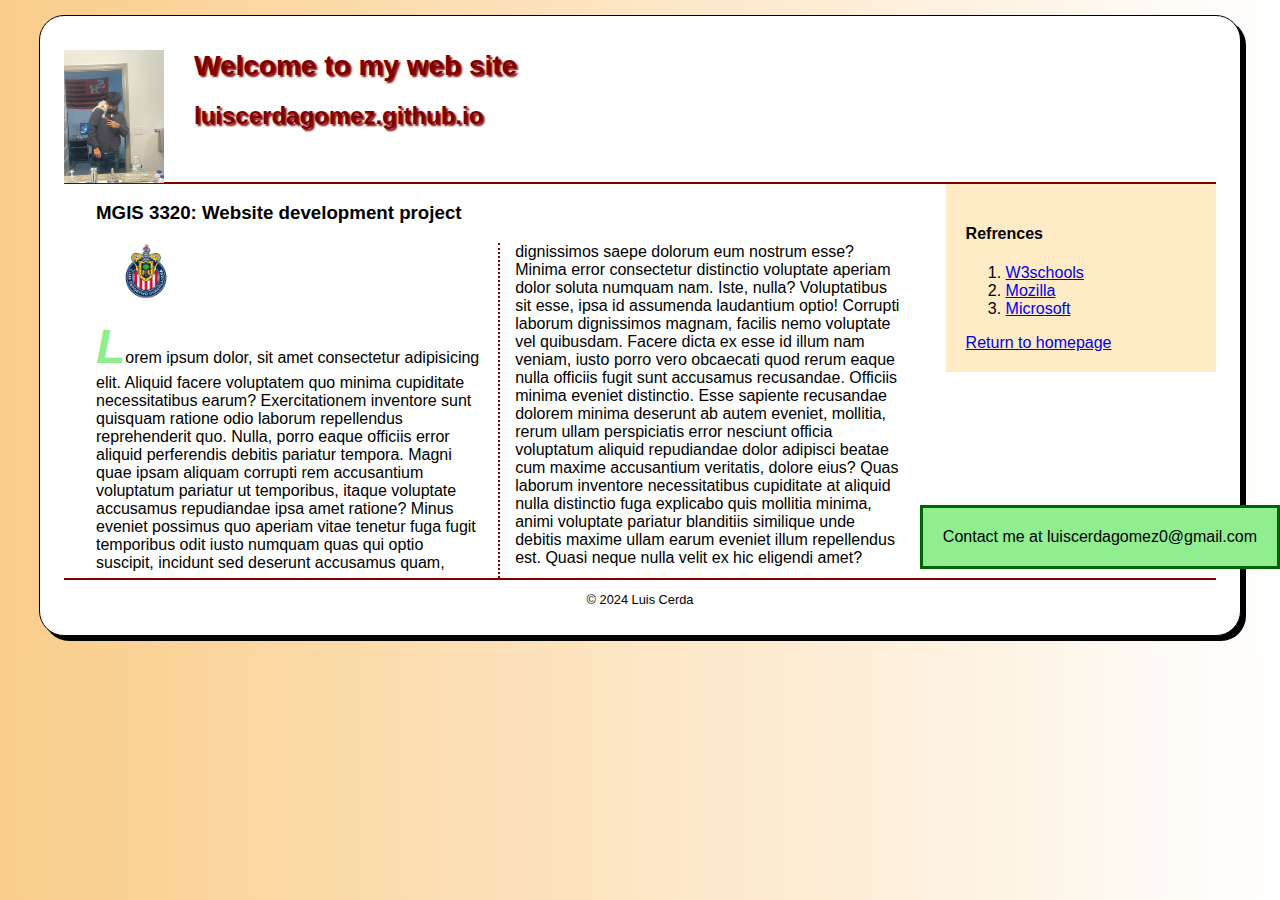
<file: project.html>
<!DOCTYPE html>
<html lang ="en">
<head>
    <meta charset="utf-8">
    <title>LuisCerdaGomez.github.io</title>
    <meta name="description"content="Luis Cerda's  personal website at SHSU">
    <meta name="keywords"content="Luis, Cerda, SHSU, Managment Information Systems">
    <title> Luis Cerda at SHSU | Projects </title>
    <link rel="stylesheet" href= "styles/project.css">   
</head>   
<body>
    <header>
        <img src ="images/IMG_1171.jpg"alt = "my cat picture"width="100">
        <h1 class="shadow"> Welcome to my web site</h1>
        <h2 class="shadow"> luiscerdagomez.github.io </h2>
    </header>
    <article>
        <h3> MGIS 3320: Website development project</h3>
        <img src ="images/Chivaslogo.jpeg" alt="Placeholder" width="100">
        <p>Lorem ipsum dolor, sit amet consectetur adipisicing elit. Aliquid facere voluptatem quo minima cupiditate necessitatibus earum? Exercitationem inventore sunt quisquam ratione odio laborum repellendus reprehenderit quo. Nulla, porro eaque officiis error aliquid perferendis debitis pariatur tempora. Magni quae ipsam aliquam corrupti rem accusantium voluptatum pariatur ut temporibus, itaque voluptate accusamus repudiandae ipsa amet ratione? Minus eveniet possimus quo aperiam vitae tenetur fuga fugit temporibus odit iusto numquam quas qui optio suscipit, incidunt sed deserunt accusamus quam, dignissimos saepe dolorum eum nostrum esse? Minima error consectetur distinctio voluptate aperiam dolor soluta numquam nam. Iste, nulla? Voluptatibus sit esse, ipsa id assumenda laudantium optio! Corrupti laborum dignissimos magnam, facilis nemo voluptate vel quibusdam. Facere dicta ex esse id illum nam veniam, iusto porro vero obcaecati quod rerum eaque nulla officiis fugit sunt accusamus recusandae. Officiis minima eveniet distinctio. Esse sapiente recusandae dolorem minima deserunt ab autem eveniet, mollitia, rerum ullam perspiciatis error nesciunt officia voluptatum aliquid repudiandae dolor adipisci beatae cum maxime accusantium veritatis, dolore eius? Quas laborum inventore necessitatibus cupiditate at aliquid nulla distinctio fuga explicabo quis mollitia minima, animi voluptate pariatur blanditiis similique unde debitis maxime ullam earum eveniet illum repellendus est. Quasi neque nulla velit ex hic eligendi amet?</p>
    </article>
    <aside>
        <h4>Refrences</h4>
        <ol>
            <li><a href="https://w3schools.com">W3schools</a></li>
            <li><a href="https://developer.mozilla.org">Mozilla</a></li>
            <li><a href="https://learn.microsoft.com">Microsoft</a></li>
        </ol>
        <a href="https://luiscerdagomez.github.io/">Return to homepage</a>
    </aside>
    <footer>
        <p class="copyright">&copy; 2024 Luis Cerda</p>
    </footer>
    <p class="fixed"> Contact me at luiscerdagomez0@gmail.com</p>
    </body>
    </html>
</file>
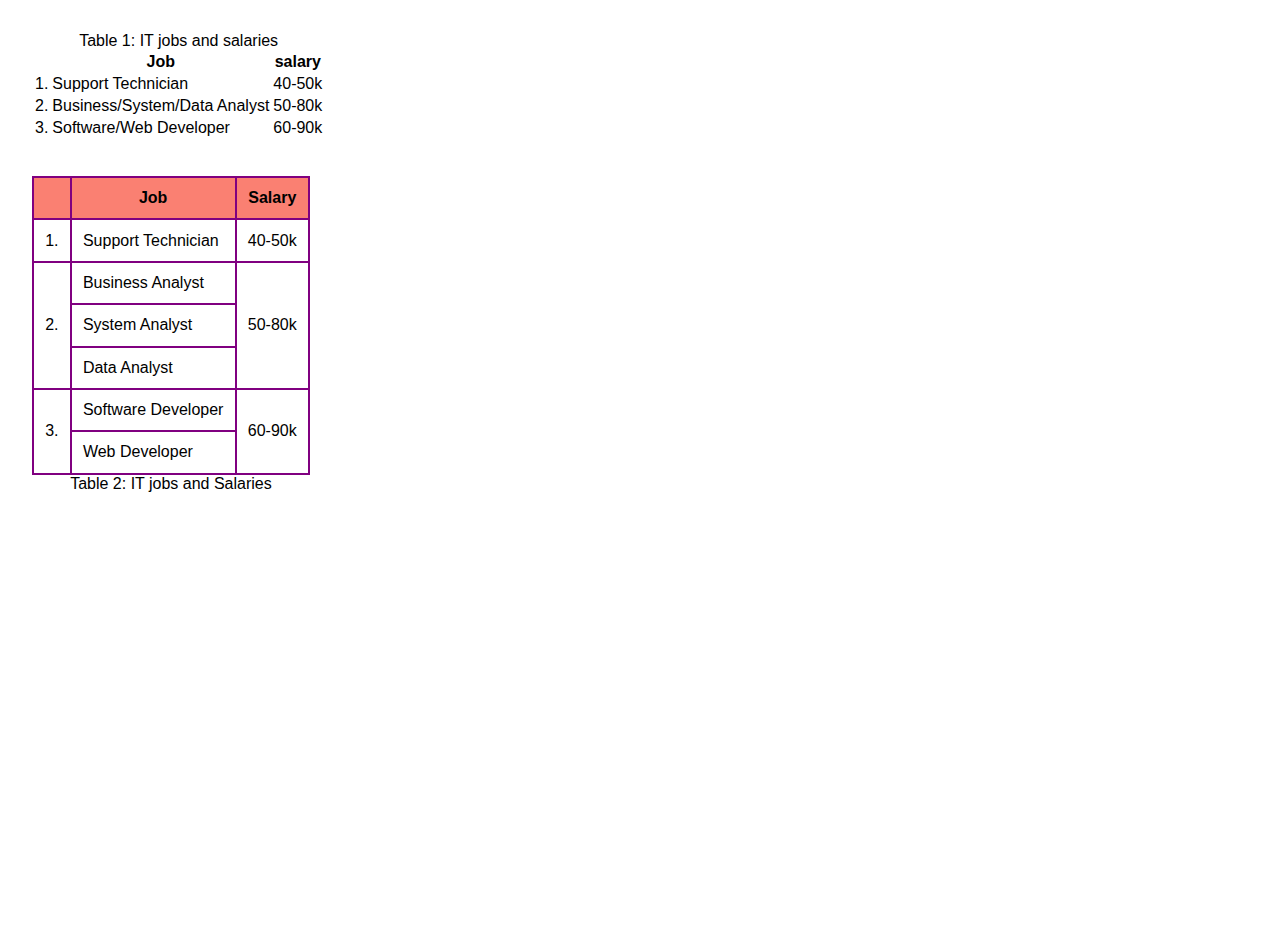
<file: table.html>
<!DOCTYPE html>
<html lang="en">
<head>
    <meta charset="UTF-8">
    <meta name="viewport" content="width=device-width, initial-scale=1.0">
    <title>Q7 Tables</title>
    <link rel="stylesheet" href="styles/table.css">
</head>
<body>
    <table>
        <caption>Table 1: IT jobs and salaries</caption>
        <tr>
            <th></th>
            <th>Job</th>
            <th>salary</th>
        </tr>
        <tr>
            <td>1.</td>
            <td>Support Technician</td>
            <td>40-50k</td>
        </tr>
        <tr>
            <td>2.</td>
            <td>Business/System/Data Analyst</td>
            <td>50-80k</td>
        </tr>
        <tr>
            <td>3.</td>
            <td>Software/Web Developer</td>
            <td>60-90k</td>
        </tr>
    </table>
    <br><br>
    <table class="second">
        <caption>Table 2: IT jobs and Salaries</caption>
        <tr>
            <th></th>
            <th>Job</th>
            <th>Salary</th>
        </tr>
        <tr>
            <td>1.</td>
            <td>Support Technician</td>
            <td>40-50k</td>
        </tr>
        <tr>
            <td rowspan="3">2.</td>
            <td>Business Analyst</td>
            <td rowspan="3">50-80k</td>
        </tr>
        <tr>
            <td>System Analyst</td>
        </tr>
        <tr>
            <td>Data Analyst</td>
        </tr>
        <tr>
            <td rowspan="2">3.</td>
            <td>Software Developer</td>
            <td rowspan="2">60-90k</td>
        </tr>
        <tr>
            <td>Web Developer</td>
        </tr>
    </table>

</body>
</html>
</file>
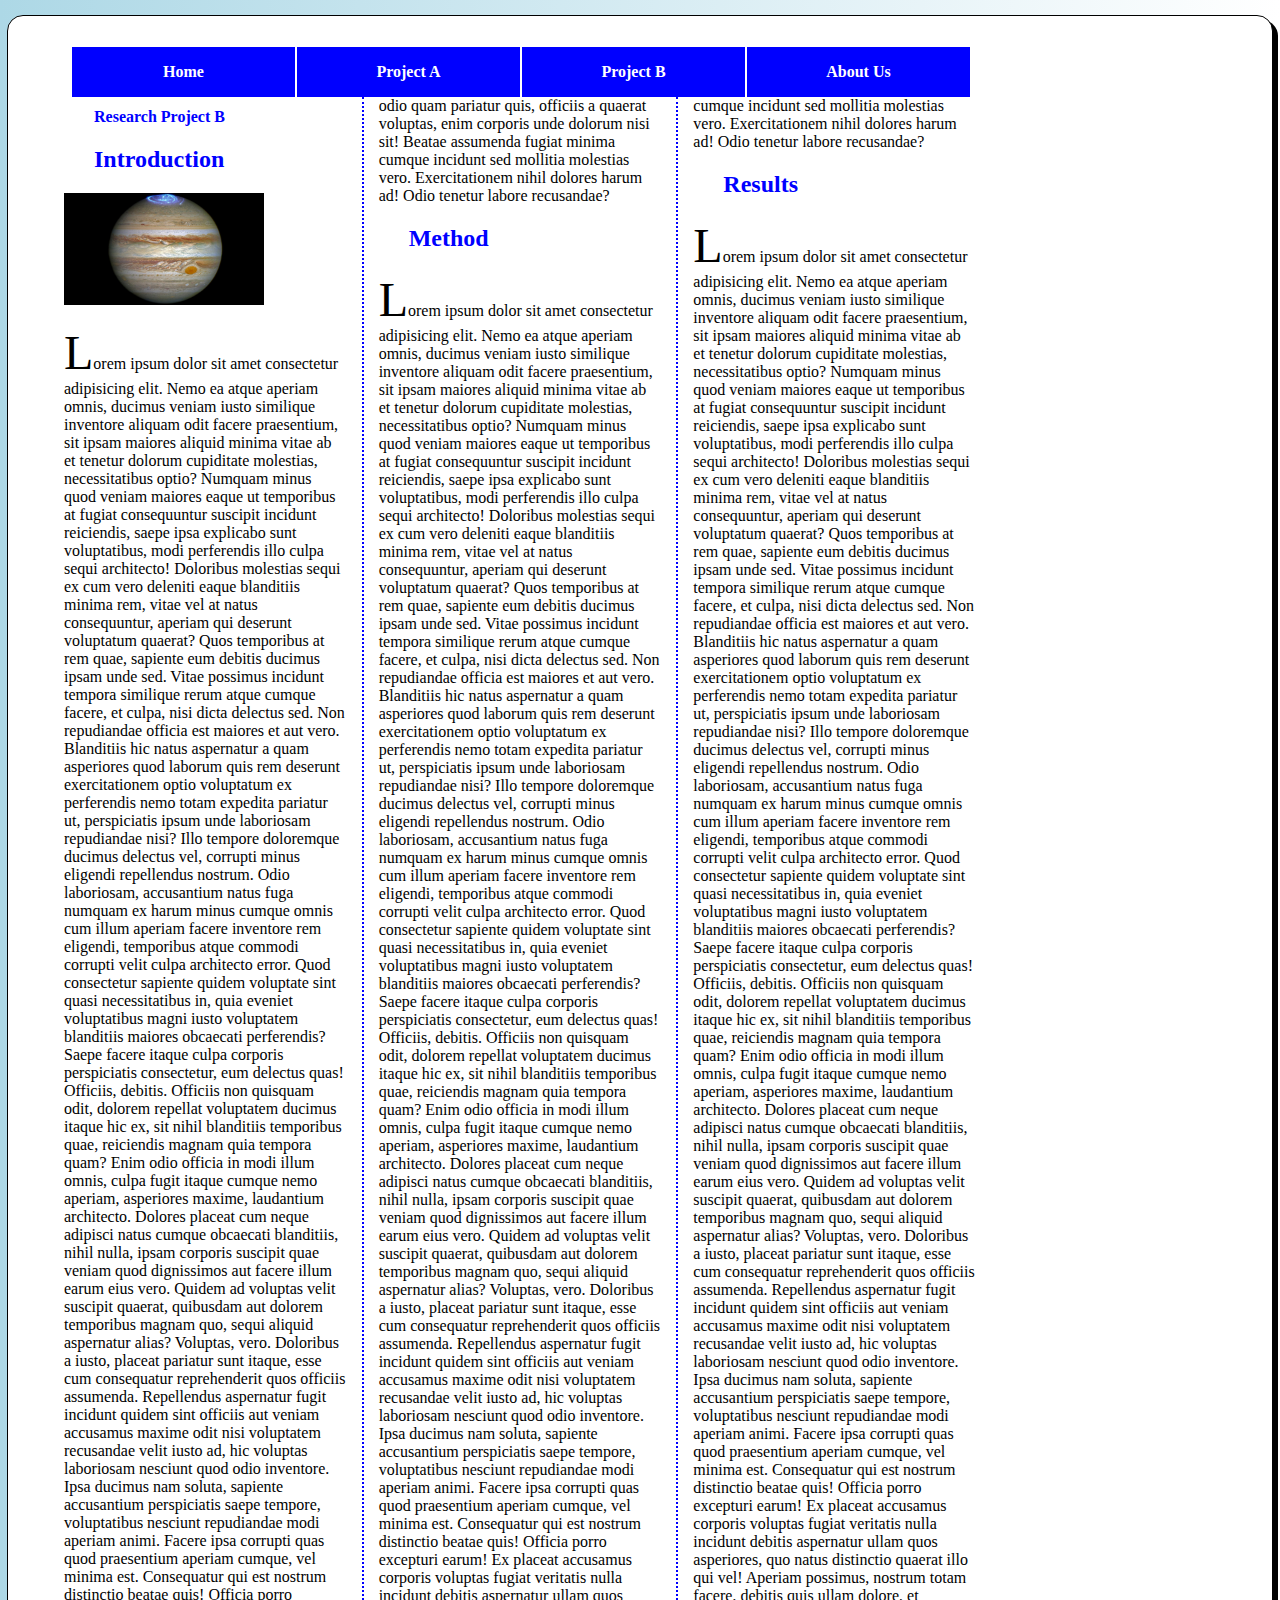
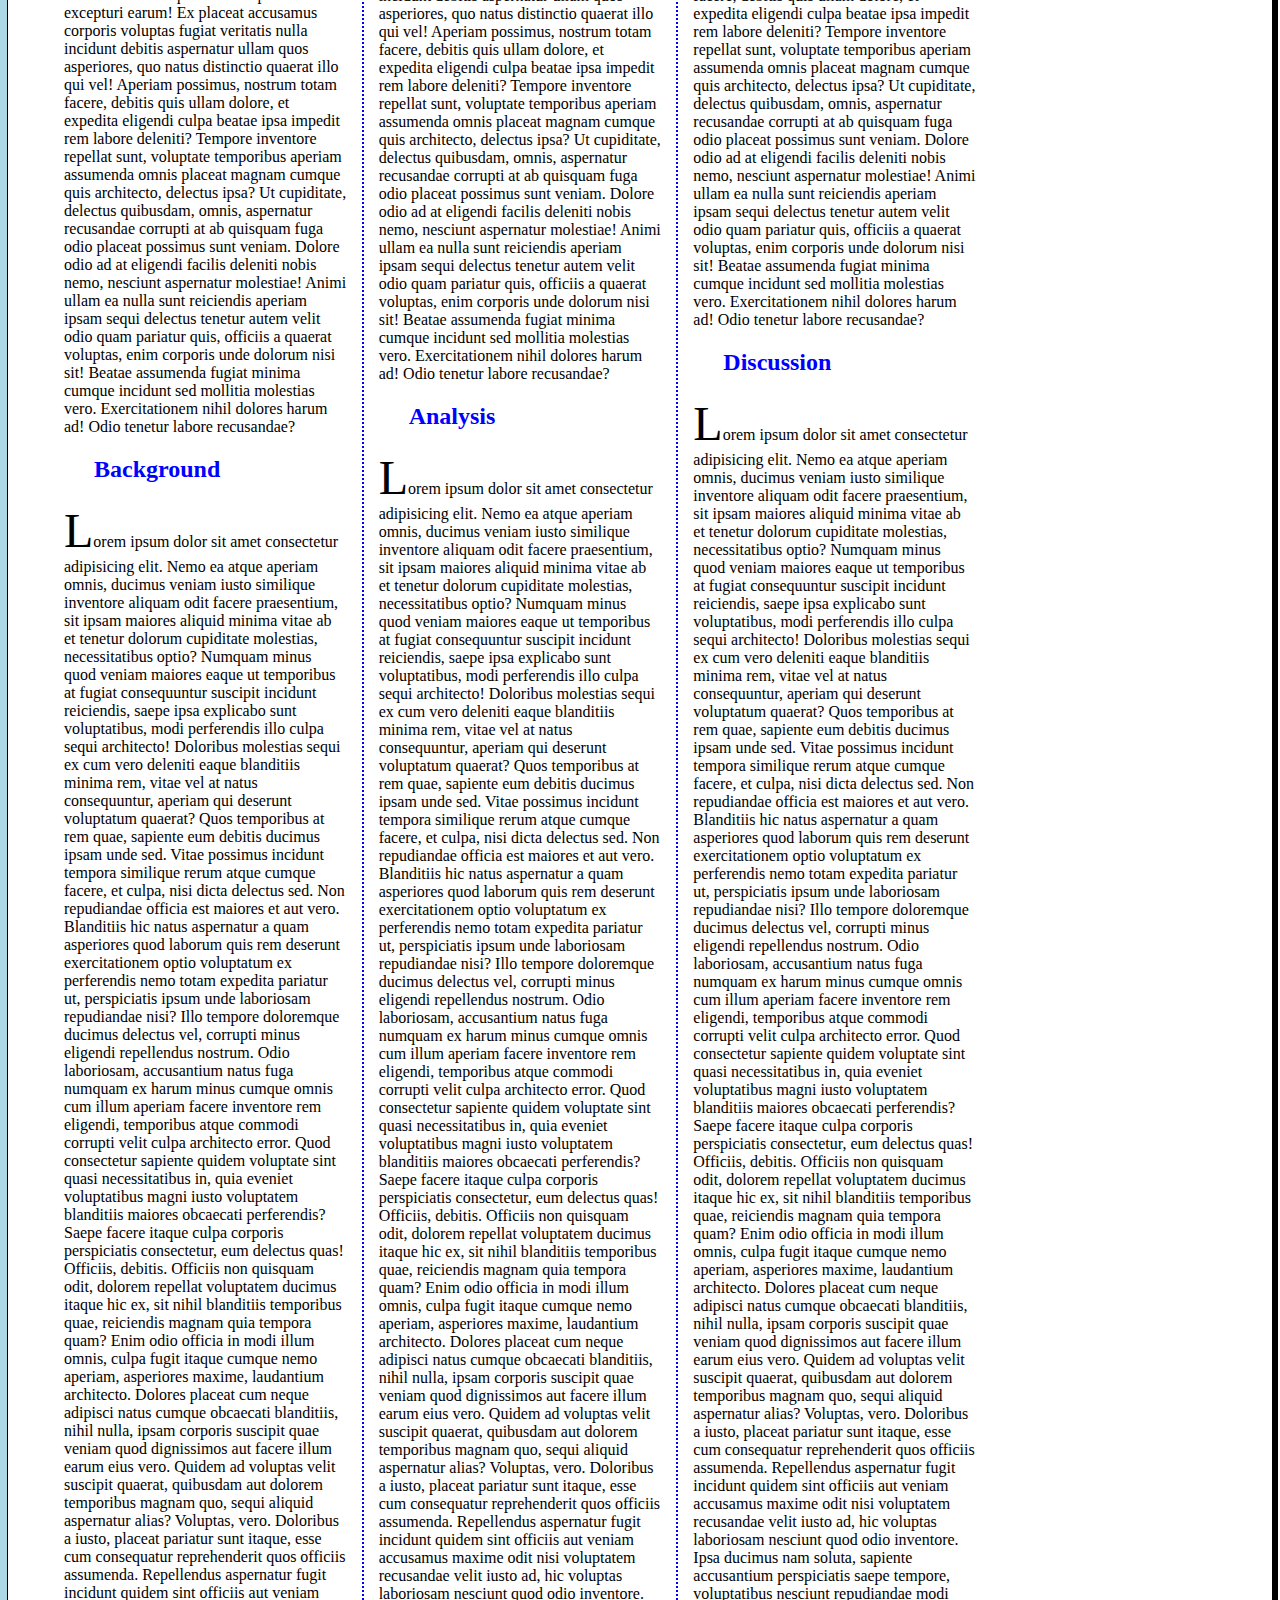
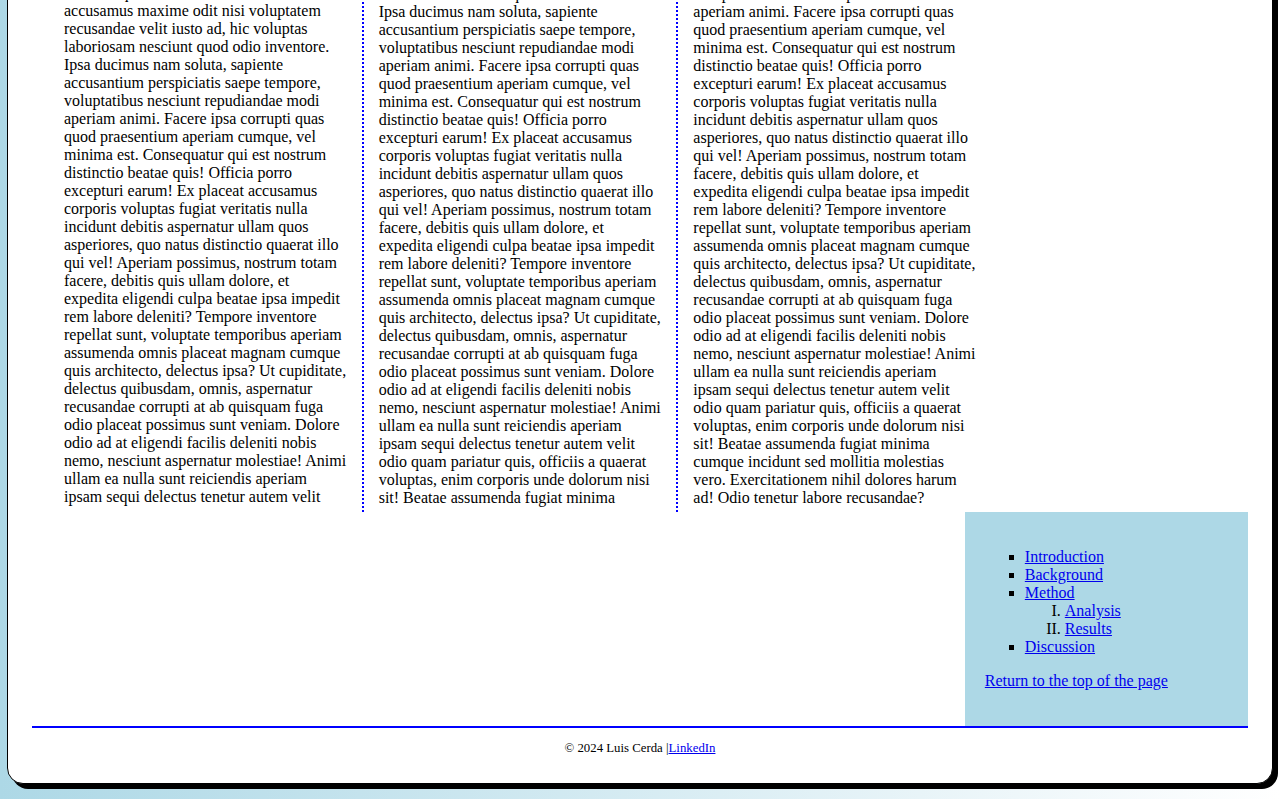
<file: test.html>
<!DOCTYPE html>
<html lang ="en">
<head>
    <meta charset="utf-8">
    <meta name="viewport"content="Luis Cerda's  Exam 1">
    <title> Luis Cerda's Exam </title>
    <link rel="stylesheet" href= "styles/test.css">    
</head>
<body>
    <nav id="nav_menu">
        <ul>
            <li><a href="index.html">Home</a></li>
            <li><a href="project.html">Project A</a></li>
            <li><a href="menu.html">Project B</a></li>
            <li><a href="#" class="lastitem">About Us</a></li>
        </ul>
    </nav>
    <article>
        <h1>Research Project B</h1>
        <h2>Introduction</h2>
        <a href="https://www.nasa.gov" target="_blank"><img src="images/Jupiter.jpeg" alt="Jupiter Logo" width="200" /></a>
        <p>Lorem ipsum dolor sit amet consectetur adipisicing elit. Nemo ea atque aperiam omnis, ducimus veniam iusto similique inventore aliquam odit facere praesentium, sit ipsam maiores aliquid minima vitae ab et tenetur dolorum cupiditate molestias, necessitatibus optio? Numquam minus quod veniam maiores eaque ut temporibus at fugiat consequuntur suscipit incidunt reiciendis, saepe ipsa explicabo sunt voluptatibus, modi perferendis illo culpa sequi architecto! Doloribus molestias sequi ex cum vero deleniti eaque blanditiis minima rem, vitae vel at natus consequuntur, aperiam qui deserunt voluptatum quaerat? Quos temporibus at rem quae, sapiente eum debitis ducimus ipsam unde sed. Vitae possimus incidunt tempora similique rerum atque cumque facere, et culpa, nisi dicta delectus sed. Non repudiandae officia est maiores et aut vero. Blanditiis hic natus aspernatur a quam asperiores quod laborum quis rem deserunt exercitationem optio voluptatum ex perferendis nemo totam expedita pariatur ut, perspiciatis ipsum unde laboriosam repudiandae nisi? Illo tempore doloremque ducimus delectus vel, corrupti minus eligendi repellendus nostrum. Odio laboriosam, accusantium natus fuga numquam ex harum minus cumque omnis cum illum aperiam facere inventore rem eligendi, temporibus atque commodi corrupti velit culpa architecto error. Quod consectetur sapiente quidem voluptate sint quasi necessitatibus in, quia eveniet voluptatibus magni iusto voluptatem blanditiis maiores obcaecati perferendis? Saepe facere itaque culpa corporis perspiciatis consectetur, eum delectus quas! Officiis, debitis. Officiis non quisquam odit, dolorem repellat voluptatem ducimus itaque hic ex, sit nihil blanditiis temporibus quae, reiciendis magnam quia tempora quam? Enim odio officia in modi illum omnis, culpa fugit itaque cumque nemo aperiam, asperiores maxime, laudantium architecto. Dolores placeat cum neque adipisci natus cumque obcaecati blanditiis, nihil nulla, ipsam corporis suscipit quae veniam quod dignissimos aut facere illum earum eius vero. Quidem ad voluptas velit suscipit quaerat, quibusdam aut dolorem temporibus magnam quo, sequi aliquid aspernatur alias? Voluptas, vero. Doloribus a iusto, placeat pariatur sunt itaque, esse cum consequatur reprehenderit quos officiis assumenda. Repellendus aspernatur fugit incidunt quidem sint officiis aut veniam accusamus maxime odit nisi voluptatem recusandae velit iusto ad, hic voluptas laboriosam nesciunt quod odio inventore. Ipsa ducimus nam soluta, sapiente accusantium perspiciatis saepe tempore, voluptatibus nesciunt repudiandae modi aperiam animi. Facere ipsa corrupti quas quod praesentium aperiam cumque, vel minima est. Consequatur qui est nostrum distinctio beatae quis! Officia porro excepturi earum! Ex placeat accusamus corporis voluptas fugiat veritatis nulla incidunt debitis aspernatur ullam quos asperiores, quo natus distinctio quaerat illo qui vel! Aperiam possimus, nostrum totam facere, debitis quis ullam dolore, et expedita eligendi culpa beatae ipsa impedit rem labore deleniti? Tempore inventore repellat sunt, voluptate temporibus aperiam assumenda omnis placeat magnam cumque quis architecto, delectus ipsa? Ut cupiditate, delectus quibusdam, omnis, aspernatur recusandae corrupti at ab quisquam fuga odio placeat possimus sunt veniam. Dolore odio ad at eligendi facilis deleniti nobis nemo, nesciunt aspernatur molestiae! Animi ullam ea nulla sunt reiciendis aperiam ipsam sequi delectus tenetur autem velit odio quam pariatur quis, officiis a quaerat voluptas, enim corporis unde dolorum nisi sit! Beatae assumenda fugiat minima cumque incidunt sed mollitia molestias vero. Exercitationem nihil dolores harum ad! Odio tenetur labore recusandae?</p>
        <h2>Background</h2>          
        <p>Lorem ipsum dolor sit amet consectetur adipisicing elit. Nemo ea atque aperiam omnis, ducimus veniam iusto similique inventore aliquam odit facere praesentium, sit ipsam maiores aliquid minima vitae ab et tenetur dolorum cupiditate molestias, necessitatibus optio? Numquam minus quod veniam maiores eaque ut temporibus at fugiat consequuntur suscipit incidunt reiciendis, saepe ipsa explicabo sunt voluptatibus, modi perferendis illo culpa sequi architecto! Doloribus molestias sequi ex cum vero deleniti eaque blanditiis minima rem, vitae vel at natus consequuntur, aperiam qui deserunt voluptatum quaerat? Quos temporibus at rem quae, sapiente eum debitis ducimus ipsam unde sed. Vitae possimus incidunt tempora similique rerum atque cumque facere, et culpa, nisi dicta delectus sed. Non repudiandae officia est maiores et aut vero. Blanditiis hic natus aspernatur a quam asperiores quod laborum quis rem deserunt exercitationem optio voluptatum ex perferendis nemo totam expedita pariatur ut, perspiciatis ipsum unde laboriosam repudiandae nisi? Illo tempore doloremque ducimus delectus vel, corrupti minus eligendi repellendus nostrum. Odio laboriosam, accusantium natus fuga numquam ex harum minus cumque omnis cum illum aperiam facere inventore rem eligendi, temporibus atque commodi corrupti velit culpa architecto error. Quod consectetur sapiente quidem voluptate sint quasi necessitatibus in, quia eveniet voluptatibus magni iusto voluptatem blanditiis maiores obcaecati perferendis? Saepe facere itaque culpa corporis perspiciatis consectetur, eum delectus quas! Officiis, debitis. Officiis non quisquam odit, dolorem repellat voluptatem ducimus itaque hic ex, sit nihil blanditiis temporibus quae, reiciendis magnam quia tempora quam? Enim odio officia in modi illum omnis, culpa fugit itaque cumque nemo aperiam, asperiores maxime, laudantium architecto. Dolores placeat cum neque adipisci natus cumque obcaecati blanditiis, nihil nulla, ipsam corporis suscipit quae veniam quod dignissimos aut facere illum earum eius vero. Quidem ad voluptas velit suscipit quaerat, quibusdam aut dolorem temporibus magnam quo, sequi aliquid aspernatur alias? Voluptas, vero. Doloribus a iusto, placeat pariatur sunt itaque, esse cum consequatur reprehenderit quos officiis assumenda. Repellendus aspernatur fugit incidunt quidem sint officiis aut veniam accusamus maxime odit nisi voluptatem recusandae velit iusto ad, hic voluptas laboriosam nesciunt quod odio inventore. Ipsa ducimus nam soluta, sapiente accusantium perspiciatis saepe tempore, voluptatibus nesciunt repudiandae modi aperiam animi. Facere ipsa corrupti quas quod praesentium aperiam cumque, vel minima est. Consequatur qui est nostrum distinctio beatae quis! Officia porro excepturi earum! Ex placeat accusamus corporis voluptas fugiat veritatis nulla incidunt debitis aspernatur ullam quos asperiores, quo natus distinctio quaerat illo qui vel! Aperiam possimus, nostrum totam facere, debitis quis ullam dolore, et expedita eligendi culpa beatae ipsa impedit rem labore deleniti? Tempore inventore repellat sunt, voluptate temporibus aperiam assumenda omnis placeat magnam cumque quis architecto, delectus ipsa? Ut cupiditate, delectus quibusdam, omnis, aspernatur recusandae corrupti at ab quisquam fuga odio placeat possimus sunt veniam. Dolore odio ad at eligendi facilis deleniti nobis nemo, nesciunt aspernatur molestiae! Animi ullam ea nulla sunt reiciendis aperiam ipsam sequi delectus tenetur autem velit odio quam pariatur quis, officiis a quaerat voluptas, enim corporis unde dolorum nisi sit! Beatae assumenda fugiat minima cumque incidunt sed mollitia molestias vero. Exercitationem nihil dolores harum ad! Odio tenetur labore recusandae?</p>
        <h2>Method</h2>
        <p>Lorem ipsum dolor sit amet consectetur adipisicing elit. Nemo ea atque aperiam omnis, ducimus veniam iusto similique inventore aliquam odit facere praesentium, sit ipsam maiores aliquid minima vitae ab et tenetur dolorum cupiditate molestias, necessitatibus optio? Numquam minus quod veniam maiores eaque ut temporibus at fugiat consequuntur suscipit incidunt reiciendis, saepe ipsa explicabo sunt voluptatibus, modi perferendis illo culpa sequi architecto! Doloribus molestias sequi ex cum vero deleniti eaque blanditiis minima rem, vitae vel at natus consequuntur, aperiam qui deserunt voluptatum quaerat? Quos temporibus at rem quae, sapiente eum debitis ducimus ipsam unde sed. Vitae possimus incidunt tempora similique rerum atque cumque facere, et culpa, nisi dicta delectus sed. Non repudiandae officia est maiores et aut vero. Blanditiis hic natus aspernatur a quam asperiores quod laborum quis rem deserunt exercitationem optio voluptatum ex perferendis nemo totam expedita pariatur ut, perspiciatis ipsum unde laboriosam repudiandae nisi? Illo tempore doloremque ducimus delectus vel, corrupti minus eligendi repellendus nostrum. Odio laboriosam, accusantium natus fuga numquam ex harum minus cumque omnis cum illum aperiam facere inventore rem eligendi, temporibus atque commodi corrupti velit culpa architecto error. Quod consectetur sapiente quidem voluptate sint quasi necessitatibus in, quia eveniet voluptatibus magni iusto voluptatem blanditiis maiores obcaecati perferendis? Saepe facere itaque culpa corporis perspiciatis consectetur, eum delectus quas! Officiis, debitis. Officiis non quisquam odit, dolorem repellat voluptatem ducimus itaque hic ex, sit nihil blanditiis temporibus quae, reiciendis magnam quia tempora quam? Enim odio officia in modi illum omnis, culpa fugit itaque cumque nemo aperiam, asperiores maxime, laudantium architecto. Dolores placeat cum neque adipisci natus cumque obcaecati blanditiis, nihil nulla, ipsam corporis suscipit quae veniam quod dignissimos aut facere illum earum eius vero. Quidem ad voluptas velit suscipit quaerat, quibusdam aut dolorem temporibus magnam quo, sequi aliquid aspernatur alias? Voluptas, vero. Doloribus a iusto, placeat pariatur sunt itaque, esse cum consequatur reprehenderit quos officiis assumenda. Repellendus aspernatur fugit incidunt quidem sint officiis aut veniam accusamus maxime odit nisi voluptatem recusandae velit iusto ad, hic voluptas laboriosam nesciunt quod odio inventore. Ipsa ducimus nam soluta, sapiente accusantium perspiciatis saepe tempore, voluptatibus nesciunt repudiandae modi aperiam animi. Facere ipsa corrupti quas quod praesentium aperiam cumque, vel minima est. Consequatur qui est nostrum distinctio beatae quis! Officia porro excepturi earum! Ex placeat accusamus corporis voluptas fugiat veritatis nulla incidunt debitis aspernatur ullam quos asperiores, quo natus distinctio quaerat illo qui vel! Aperiam possimus, nostrum totam facere, debitis quis ullam dolore, et expedita eligendi culpa beatae ipsa impedit rem labore deleniti? Tempore inventore repellat sunt, voluptate temporibus aperiam assumenda omnis placeat magnam cumque quis architecto, delectus ipsa? Ut cupiditate, delectus quibusdam, omnis, aspernatur recusandae corrupti at ab quisquam fuga odio placeat possimus sunt veniam. Dolore odio ad at eligendi facilis deleniti nobis nemo, nesciunt aspernatur molestiae! Animi ullam ea nulla sunt reiciendis aperiam ipsam sequi delectus tenetur autem velit odio quam pariatur quis, officiis a quaerat voluptas, enim corporis unde dolorum nisi sit! Beatae assumenda fugiat minima cumque incidunt sed mollitia molestias vero. Exercitationem nihil dolores harum ad! Odio tenetur labore recusandae?</p>
        <h2>Analysis</h2>
        <p>Lorem ipsum dolor sit amet consectetur adipisicing elit. Nemo ea atque aperiam omnis, ducimus veniam iusto similique inventore aliquam odit facere praesentium, sit ipsam maiores aliquid minima vitae ab et tenetur dolorum cupiditate molestias, necessitatibus optio? Numquam minus quod veniam maiores eaque ut temporibus at fugiat consequuntur suscipit incidunt reiciendis, saepe ipsa explicabo sunt voluptatibus, modi perferendis illo culpa sequi architecto! Doloribus molestias sequi ex cum vero deleniti eaque blanditiis minima rem, vitae vel at natus consequuntur, aperiam qui deserunt voluptatum quaerat? Quos temporibus at rem quae, sapiente eum debitis ducimus ipsam unde sed. Vitae possimus incidunt tempora similique rerum atque cumque facere, et culpa, nisi dicta delectus sed. Non repudiandae officia est maiores et aut vero. Blanditiis hic natus aspernatur a quam asperiores quod laborum quis rem deserunt exercitationem optio voluptatum ex perferendis nemo totam expedita pariatur ut, perspiciatis ipsum unde laboriosam repudiandae nisi? Illo tempore doloremque ducimus delectus vel, corrupti minus eligendi repellendus nostrum. Odio laboriosam, accusantium natus fuga numquam ex harum minus cumque omnis cum illum aperiam facere inventore rem eligendi, temporibus atque commodi corrupti velit culpa architecto error. Quod consectetur sapiente quidem voluptate sint quasi necessitatibus in, quia eveniet voluptatibus magni iusto voluptatem blanditiis maiores obcaecati perferendis? Saepe facere itaque culpa corporis perspiciatis consectetur, eum delectus quas! Officiis, debitis. Officiis non quisquam odit, dolorem repellat voluptatem ducimus itaque hic ex, sit nihil blanditiis temporibus quae, reiciendis magnam quia tempora quam? Enim odio officia in modi illum omnis, culpa fugit itaque cumque nemo aperiam, asperiores maxime, laudantium architecto. Dolores placeat cum neque adipisci natus cumque obcaecati blanditiis, nihil nulla, ipsam corporis suscipit quae veniam quod dignissimos aut facere illum earum eius vero. Quidem ad voluptas velit suscipit quaerat, quibusdam aut dolorem temporibus magnam quo, sequi aliquid aspernatur alias? Voluptas, vero. Doloribus a iusto, placeat pariatur sunt itaque, esse cum consequatur reprehenderit quos officiis assumenda. Repellendus aspernatur fugit incidunt quidem sint officiis aut veniam accusamus maxime odit nisi voluptatem recusandae velit iusto ad, hic voluptas laboriosam nesciunt quod odio inventore. Ipsa ducimus nam soluta, sapiente accusantium perspiciatis saepe tempore, voluptatibus nesciunt repudiandae modi aperiam animi. Facere ipsa corrupti quas quod praesentium aperiam cumque, vel minima est. Consequatur qui est nostrum distinctio beatae quis! Officia porro excepturi earum! Ex placeat accusamus corporis voluptas fugiat veritatis nulla incidunt debitis aspernatur ullam quos asperiores, quo natus distinctio quaerat illo qui vel! Aperiam possimus, nostrum totam facere, debitis quis ullam dolore, et expedita eligendi culpa beatae ipsa impedit rem labore deleniti? Tempore inventore repellat sunt, voluptate temporibus aperiam assumenda omnis placeat magnam cumque quis architecto, delectus ipsa? Ut cupiditate, delectus quibusdam, omnis, aspernatur recusandae corrupti at ab quisquam fuga odio placeat possimus sunt veniam. Dolore odio ad at eligendi facilis deleniti nobis nemo, nesciunt aspernatur molestiae! Animi ullam ea nulla sunt reiciendis aperiam ipsam sequi delectus tenetur autem velit odio quam pariatur quis, officiis a quaerat voluptas, enim corporis unde dolorum nisi sit! Beatae assumenda fugiat minima cumque incidunt sed mollitia molestias vero. Exercitationem nihil dolores harum ad! Odio tenetur labore recusandae?</p>
        <h2>Results</h2>
        <p>Lorem ipsum dolor sit amet consectetur adipisicing elit. Nemo ea atque aperiam omnis, ducimus veniam iusto similique inventore aliquam odit facere praesentium, sit ipsam maiores aliquid minima vitae ab et tenetur dolorum cupiditate molestias, necessitatibus optio? Numquam minus quod veniam maiores eaque ut temporibus at fugiat consequuntur suscipit incidunt reiciendis, saepe ipsa explicabo sunt voluptatibus, modi perferendis illo culpa sequi architecto! Doloribus molestias sequi ex cum vero deleniti eaque blanditiis minima rem, vitae vel at natus consequuntur, aperiam qui deserunt voluptatum quaerat? Quos temporibus at rem quae, sapiente eum debitis ducimus ipsam unde sed. Vitae possimus incidunt tempora similique rerum atque cumque facere, et culpa, nisi dicta delectus sed. Non repudiandae officia est maiores et aut vero. Blanditiis hic natus aspernatur a quam asperiores quod laborum quis rem deserunt exercitationem optio voluptatum ex perferendis nemo totam expedita pariatur ut, perspiciatis ipsum unde laboriosam repudiandae nisi? Illo tempore doloremque ducimus delectus vel, corrupti minus eligendi repellendus nostrum. Odio laboriosam, accusantium natus fuga numquam ex harum minus cumque omnis cum illum aperiam facere inventore rem eligendi, temporibus atque commodi corrupti velit culpa architecto error. Quod consectetur sapiente quidem voluptate sint quasi necessitatibus in, quia eveniet voluptatibus magni iusto voluptatem blanditiis maiores obcaecati perferendis? Saepe facere itaque culpa corporis perspiciatis consectetur, eum delectus quas! Officiis, debitis. Officiis non quisquam odit, dolorem repellat voluptatem ducimus itaque hic ex, sit nihil blanditiis temporibus quae, reiciendis magnam quia tempora quam? Enim odio officia in modi illum omnis, culpa fugit itaque cumque nemo aperiam, asperiores maxime, laudantium architecto. Dolores placeat cum neque adipisci natus cumque obcaecati blanditiis, nihil nulla, ipsam corporis suscipit quae veniam quod dignissimos aut facere illum earum eius vero. Quidem ad voluptas velit suscipit quaerat, quibusdam aut dolorem temporibus magnam quo, sequi aliquid aspernatur alias? Voluptas, vero. Doloribus a iusto, placeat pariatur sunt itaque, esse cum consequatur reprehenderit quos officiis assumenda. Repellendus aspernatur fugit incidunt quidem sint officiis aut veniam accusamus maxime odit nisi voluptatem recusandae velit iusto ad, hic voluptas laboriosam nesciunt quod odio inventore. Ipsa ducimus nam soluta, sapiente accusantium perspiciatis saepe tempore, voluptatibus nesciunt repudiandae modi aperiam animi. Facere ipsa corrupti quas quod praesentium aperiam cumque, vel minima est. Consequatur qui est nostrum distinctio beatae quis! Officia porro excepturi earum! Ex placeat accusamus corporis voluptas fugiat veritatis nulla incidunt debitis aspernatur ullam quos asperiores, quo natus distinctio quaerat illo qui vel! Aperiam possimus, nostrum totam facere, debitis quis ullam dolore, et expedita eligendi culpa beatae ipsa impedit rem labore deleniti? Tempore inventore repellat sunt, voluptate temporibus aperiam assumenda omnis placeat magnam cumque quis architecto, delectus ipsa? Ut cupiditate, delectus quibusdam, omnis, aspernatur recusandae corrupti at ab quisquam fuga odio placeat possimus sunt veniam. Dolore odio ad at eligendi facilis deleniti nobis nemo, nesciunt aspernatur molestiae! Animi ullam ea nulla sunt reiciendis aperiam ipsam sequi delectus tenetur autem velit odio quam pariatur quis, officiis a quaerat voluptas, enim corporis unde dolorum nisi sit! Beatae assumenda fugiat minima cumque incidunt sed mollitia molestias vero. Exercitationem nihil dolores harum ad! Odio tenetur labore recusandae?</p>
        <h2>Discussion</h2>
        <p>Lorem ipsum dolor sit amet consectetur adipisicing elit. Nemo ea atque aperiam omnis, ducimus veniam iusto similique inventore aliquam odit facere praesentium, sit ipsam maiores aliquid minima vitae ab et tenetur dolorum cupiditate molestias, necessitatibus optio? Numquam minus quod veniam maiores eaque ut temporibus at fugiat consequuntur suscipit incidunt reiciendis, saepe ipsa explicabo sunt voluptatibus, modi perferendis illo culpa sequi architecto! Doloribus molestias sequi ex cum vero deleniti eaque blanditiis minima rem, vitae vel at natus consequuntur, aperiam qui deserunt voluptatum quaerat? Quos temporibus at rem quae, sapiente eum debitis ducimus ipsam unde sed. Vitae possimus incidunt tempora similique rerum atque cumque facere, et culpa, nisi dicta delectus sed. Non repudiandae officia est maiores et aut vero. Blanditiis hic natus aspernatur a quam asperiores quod laborum quis rem deserunt exercitationem optio voluptatum ex perferendis nemo totam expedita pariatur ut, perspiciatis ipsum unde laboriosam repudiandae nisi? Illo tempore doloremque ducimus delectus vel, corrupti minus eligendi repellendus nostrum. Odio laboriosam, accusantium natus fuga numquam ex harum minus cumque omnis cum illum aperiam facere inventore rem eligendi, temporibus atque commodi corrupti velit culpa architecto error. Quod consectetur sapiente quidem voluptate sint quasi necessitatibus in, quia eveniet voluptatibus magni iusto voluptatem blanditiis maiores obcaecati perferendis? Saepe facere itaque culpa corporis perspiciatis consectetur, eum delectus quas! Officiis, debitis. Officiis non quisquam odit, dolorem repellat voluptatem ducimus itaque hic ex, sit nihil blanditiis temporibus quae, reiciendis magnam quia tempora quam? Enim odio officia in modi illum omnis, culpa fugit itaque cumque nemo aperiam, asperiores maxime, laudantium architecto. Dolores placeat cum neque adipisci natus cumque obcaecati blanditiis, nihil nulla, ipsam corporis suscipit quae veniam quod dignissimos aut facere illum earum eius vero. Quidem ad voluptas velit suscipit quaerat, quibusdam aut dolorem temporibus magnam quo, sequi aliquid aspernatur alias? Voluptas, vero. Doloribus a iusto, placeat pariatur sunt itaque, esse cum consequatur reprehenderit quos officiis assumenda. Repellendus aspernatur fugit incidunt quidem sint officiis aut veniam accusamus maxime odit nisi voluptatem recusandae velit iusto ad, hic voluptas laboriosam nesciunt quod odio inventore. Ipsa ducimus nam soluta, sapiente accusantium perspiciatis saepe tempore, voluptatibus nesciunt repudiandae modi aperiam animi. Facere ipsa corrupti quas quod praesentium aperiam cumque, vel minima est. Consequatur qui est nostrum distinctio beatae quis! Officia porro excepturi earum! Ex placeat accusamus corporis voluptas fugiat veritatis nulla incidunt debitis aspernatur ullam quos asperiores, quo natus distinctio quaerat illo qui vel! Aperiam possimus, nostrum totam facere, debitis quis ullam dolore, et expedita eligendi culpa beatae ipsa impedit rem labore deleniti? Tempore inventore repellat sunt, voluptate temporibus aperiam assumenda omnis placeat magnam cumque quis architecto, delectus ipsa? Ut cupiditate, delectus quibusdam, omnis, aspernatur recusandae corrupti at ab quisquam fuga odio placeat possimus sunt veniam. Dolore odio ad at eligendi facilis deleniti nobis nemo, nesciunt aspernatur molestiae! Animi ullam ea nulla sunt reiciendis aperiam ipsam sequi delectus tenetur autem velit odio quam pariatur quis, officiis a quaerat voluptas, enim corporis unde dolorum nisi sit! Beatae assumenda fugiat minima cumque incidunt sed mollitia molestias vero. Exercitationem nihil dolores harum ad! Odio tenetur labore recusandae?</p>
    </article>
    <aside>
        <ul>
            <li>
                <a href="#intro">Introduction</a>
            </li>
            <li>
                <a href="#background">Background</a>
            </li>
            <li>
                <a href="#method">Method</a>
                <ol>
                    <li>
                        <a href="analysis">Analysis</a>
                    </li>
                    <li>
                        <a href="results">Results</a>
                    </li>
                </ol>
            </li>
            <li>
                <a href="discussion">Discussion</a>
            </li>
        </ul>
        <p><a href="#top">Return to the top of the page</a></p>
    </aside>
    <footer>
        <p class="copyright">&copy; 2024 Luis Cerda |<a href="https://www.linkedin.com/in/luis-cerda-/">LinkedIn</a></p>
    </footer>
</body>
</file>
<file: styles/main.css>
html{
    background-image: linear-gradient(to bottom, white 0%, #facd8a 100%);
}
body{
    font-family:Arial, Helvetica, sans-serif;
    font-size: 100%;
    margin-left: 10px;
    width: 1000px;
    background-color: white;
    margin: 15px auto;
    padding: 15px 1.5em;
    border: 1px solid black;
    border-radius: 25px;
    box-shadow: 5px 5px 0 0;
}
a:focus, a:hover{
    font-style: italic;
    color:greenyellow;
}
header h1{
    font-size: 175%;
    color: maroon;
    text-indent: 30px;
}
header h2{
    font-size: 150%;
    color: #800000;
    text-indent: 30px;
}
header img{
    float:left
}
.shadow{
    text-shadow: 2px 2px 2px rgb(128,0,0);
}
main{
    clear:left;
}
main h3{
    margin: 3em 2em 1.5em;
    border: 5px double blue;
    border-radius: 20px;
    box-shadow: 3px 3px 4px 4px red;
    padding: 1em;
    font-size: 1.5em;
    margin-left: 20px;
}
main nav{
    margin: 1.5em 2em 1.5em;
    border: 5px dashed blue;
    border-radius: 20px;
    box-shadow: 3px 3px 4px 4px pink;
    padding: 1em;
    margin-left: 20px;
}
#list{
    line-height: 1.5em;
}
div.contact{
    margin: 1.5em 2em 0 2em;
    border: 5px dotted blue;
    border-radius: 20px;
    box-shadow: 3px 3px 4px 4px green;
    padding: 1em;
    margin-left: 20px;
}
footer p.copyright{
    text-align: center;
    font-size: 80%;
}
</file>
<file: styles/Dinosaur&BirdLink.css>
body h1 {
    text-align: center;
}
body h3{
    text-align: right;
    text-decoration: underline;
}
.dotted-line {
    border-bottom: 5px dotted black;
    margin: 50px 0;
}
body img{
    margin-right: auto;
    margin-left: auto;
    display: block;
}
body {
    font-family: Arial, Helvetica, sans-serif;
    font-size: 100%;
    margin: 0 auto;
    width: 1000px;
    background-color: beige;
    margin-top: 15px;
    margin-bottom: 15px;
    padding-top:  15px;
    padding-bottom:  15px;
    right: 1.5em;
    left: 1.5em;
    border: 1px solid black ;
    border-radius: 25px;
    box-shadow: 5px 5px 0 0;
}
.model-viewer-container {
    display: flex;
    justify-content: center;
}
html {
    background: linear-gradient(to bottom, white, black);
}
</file>
<file: styles/DinosaursHomepage.css>
body h1 {
    text-align: center;
}
body h3{
    text-align: right;
    text-decoration: underline;
}
.dotted-line {
    border-bottom: 5px dotted black;
    margin: 50px 0;
}
body img{
    margin-right: auto;
    margin-left: auto;
    display: block;
}
body {
    font-family: Arial, Helvetica, sans-serif;
    font-size: 100%;
    margin: 0 auto;
    width: 1000px;
    background-color: beige;
    margin-top: 15px;
    margin-bottom: 15px;
    padding-top:  15px;
    padding-bottom:  15px;
    right: 1.5em;
    left: 1.5em;
    border: 1px solid black ;
    border-radius: 25px;
    box-shadow: 5px 5px 0 0;
}
.model-viewer-container {
    display: flex;
    justify-content: center;
}
html {
    background: linear-gradient(to bottom, brown, black);
}
nav ul {
    list-style-type: none;
    margin: 0;
    padding: 0;
    display: flex; 
    justify-content: center; 
}
nav ul li {
    margin: 0 10px;
}
nav ul li a {
    text-decoration: none;
    color: black;
    font-weight: bold;
    padding: 15px 10px;
    background-color:burlywood;
    border-right: 2px solid white;
}
</file>
<file: styles/form.css>
fieldset {
    width: 40em;
    margin-top: 1em;
    margin-bottom: 1em;
    padding-top: .5em;
}
legend {
    color: #931420;
    font-weight: bold;
    font-size: 85%;
    margin-bottom: .5em;
}
label, input, select {
    font-size: 90%;
}
label {
    float: left;
    width: 9em;
    text-align: right;
}
input, select {
    margin-left: .5em;
    margin-bottom: .5em;
}
input:required {
    border: 3px solid red;
}
input:valid {
    border: 1px solid black;
}
input:invalid {
    box-shadow: none;
}
br {
    clear: both;
}
textarea {
    height: 5em;
    width: 35em;
}
#buttons input {
    width: 10em;
}
</file>
<file: styles/menu.css>
h1 {
    clear: both;
    padding-right: 1em;
    padding-top: 1em;
    padding-bottom: 1em;
}



#nav_menu ul { list-style-type: none; }

#nav_menu ul li { float: left; }

#nav_menu ul li a {
    text-align: center;
    display: block;
    width: 175px;
    padding: 1em 0;
    text-decoration: none;
    background-color: blue;
    color: white;
    font-weight: bold;
    border-right: 2px solid white; }
#nav_menu ul li a.lastitem { border-right: none; }

#nav_menu ul li a.current { color: yellow; }

ol { list-style-type: square; }

ul { list-style-type: upper-roman; }
</file>
<file: styles/project.css>
html{
    background-image: linear-gradient(to left, white 0%, #facd8a 100%);
}
body{
    font-family: Arial, Helvetica, sans-serif;
    font-size: 100%;
	width: 90%;
	background-color: white;
	margin: 15px auto;
	padding: 15px 1.5em;
	border: 1px solid black;
	border-radius: 25px;
	box-shadow: 5px 5px 0 0;
}
a:focus, a:hover{
    font-style: italic;
    color:greenyellow;
    border: 3px blue;
    border-style: dotted solid;
}
header{
    padding-bottom: 2em;
    border-bottom: 2px solid maroon;
}
header h1{
    font-size: 175%;
    color: maroon;
    text-indent: 30px;
}
header h2{
    font-size: 150%;
    color: #800000;
    text-indent: 30px;
}
header img{
    float:left
}
.shadow{
    text-shadow: 2px 2px 2px rgb(128,0,0);
}
article{
    clear: left;
    width: 70%;
    float:left;
    column-count: 2;
    column-rule: 2px dotted maroon;
    column-gap: 2em;
    margin-left: 2em;
}
article h3{
    column-span: all;
}
article image{
    float:left;
    margin-right: 1em;
    margin-bottom: 1em;
}
article p::first-letter{
    font-size: 3em;
    font-weight: bold;
    font-style: italic;
    color: lightgreen;
}
aside{
    width: 20%;
    float:right;
    background-color: #ffebc6;
    padding: 20px;
}
footer{
    clear: both;
    border-top: 2px solid maroon;
}
footer p.copyright{
    text-align: center;
    font-size: 80%;   
}
p.fixed{
    width: auto;
    position: fixed;
    bottom: 35%;
    right: 0;
    border: 3px solid darkgreen;
    background-color: lightgreen;
    padding: 20px;
}
</file>
<file: styles/table.css>
html, body {
    margin: 1em;
    height: 100%;
    font-size: 100%;
    }    
* {
    font-family: Arial, Helvetica, sans-serif;
}
table.first {
        border-collapse: separate;
        border: 2px solid black;    
    }
table.first th, table.first td {
        border: 2px solid blue;
    }
table.first tr:nth-child(odd) {
        background-color: lightblue;
    }
    
table.second {    
        border-collapse: collapse; 
        border: 2px solid purple;   
        caption-side: bottom;
    }
table.second th {
        background-color: salmon;
    }
table.second th, table.second td {
        padding: 0.7em;  
        vertical-align: middle;
        border: 2px solid purple;
    }
table.second thead tr:first-child{     
        border-bottom: 2px solid purple;
    }
table.third {    
        border-collapse: collapse;
    }
table.third thead {
        background-color: lightgreen;
    }
table.third th, table.third td {
        padding: 0.7em;
        vertical-align: top;    
    }
table.third thead tr:first-child{     
        border-top: 2px solid orangered;
        border-bottom: 2px solid orangered;
    }
table.third thead tr:nth-child(2), table.third tr:last-child {     
        border-bottom: 2px solid orangered;
    }
    @media only screen and (max-width: 425px) {
        th, td {
            display: block;
        }
        thead, td.number {
            display: none;
            padding: 0;
        }  
    }
</file>
<file: styles/test.css>
html{
    background-image: linear-gradient(to left, white 0%, lightblue 100%);
}
body{
    font-family: 'Times New Roman', Times, serif;
    font-size: 100%;
	width: 95%;
	background-color: white;
	margin: 15px auto;
	padding: 15px 1.5em;
	border: 1px solid black;
	border-radius: 1em;
	box-shadow: 5px 5px 0 0;
}

header{
    padding-bottom: 2em;
    border-bottom: 2px solid blue;
}
h1{
    font-size: 100%;
    color: blue;
    text-indent: 30px;
}
h2{
    font-size: 150%;
    color: blue;
    text-indent: 30px;
}

article{
    clear: left;
    width: 75%;
    float:left;
    column-count: 3;
    column-rule: 2px dotted blue;
    column-gap: 2em;
    margin-left: 2em;
}
article h3{
    column-span: all;
}
article image{
    float:left;
    margin-right: 1em;
    margin-bottom: 1em;
}
article p::first-letter{
    font-size: 3em;
    color: black;
}
aside{
    width: 20%;
    float:right;
    background-color: lightblue;
    padding: 20px;
}
footer{
    clear: both;
    border-top: 2px solid blue;
}
footer p.copyright{
    text-align: center;
    font-size: 80%;   
}
p.fixed{
    width: auto;
    position: fixed;
    bottom: 35%;
    right: 0;
    border: 3px solid darkgreen;
    background-color: lightgreen;
    padding: 20px;
}

#nav_menu ul { list-style-type: none; }

#nav_menu ul li { float: left; }

#nav_menu ul li a {
    text-align: center;
    display: block;
    width: 175px;
    padding: 1em 1.5em;
    text-decoration: none;
    background-color: blue;
    color: white;
    font-weight: bold;
    border-right: 2px solid white; }
#nav_menu ul li a.lastitem { border-right: none; }

#nav_menu ul li a.current { color: yellow; }

ol { list-style-type: upper-roman; }

ul { list-style-type: square; }
</file>
